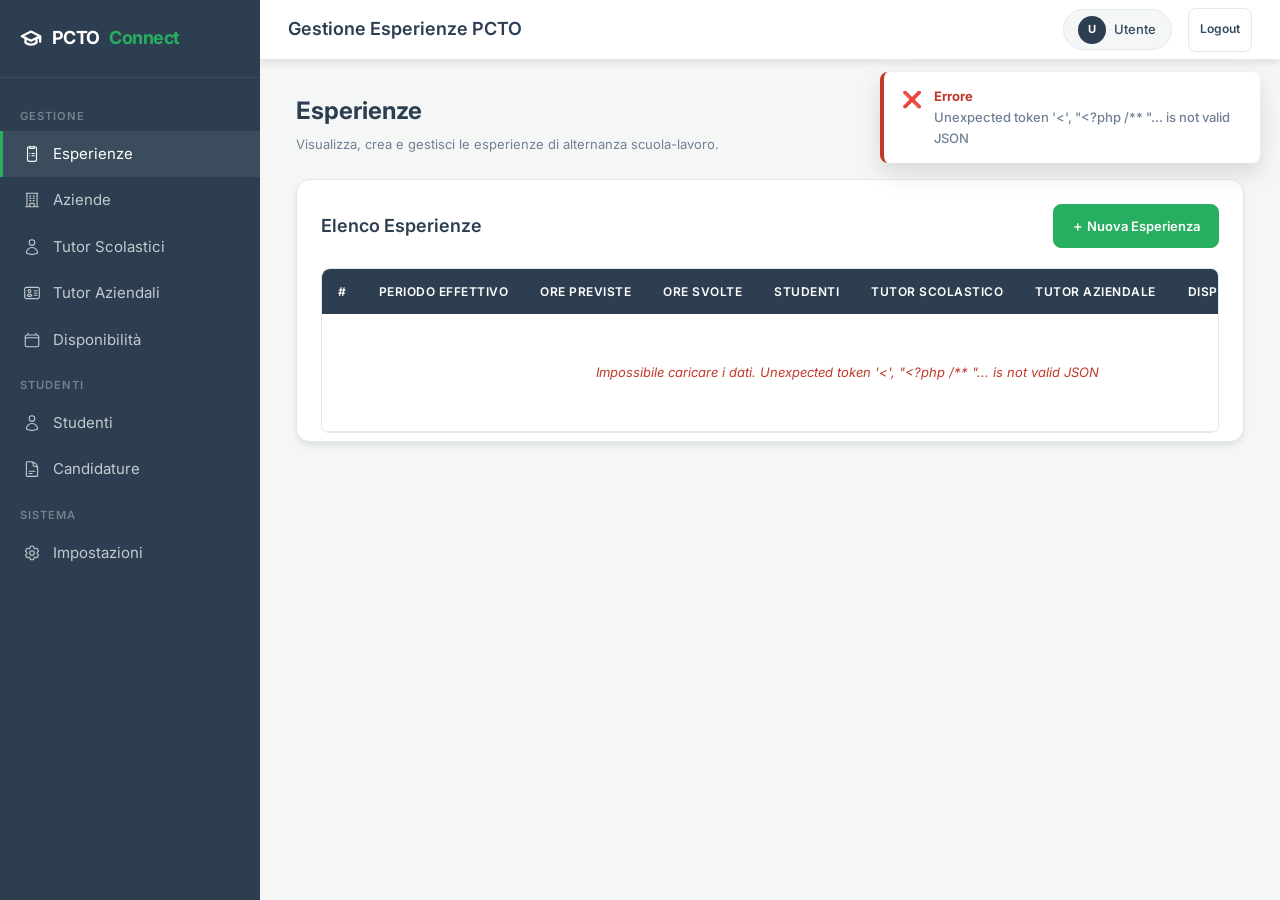
<file: esperienze.html>
<!DOCTYPE html>
<html lang="it">
<head>
  <meta charset="UTF-8" />
  <meta name="viewport" content="width=device-width, initial-scale=1.0" />
  <title>Esperienze PCTO — 4AIQ_FSL</title>

  <!-- Google Fonts: Inter -->
  <link rel="preconnect" href="https://fonts.googleapis.com" />
  <link rel="preconnect" href="https://fonts.gstatic.com" crossorigin />
  <link href="https://fonts.googleapis.com/css2?family=Inter:wght@400;500;600;700;800&display=swap" rel="stylesheet" />

  <!-- Global CSS -->
  <link rel="stylesheet" href="global.css" />
</head>
<body>

<!-- ╔══════════════════════════════════════════════════════╗ -->
<!-- ║  APP SHELL                                           ║ -->
<!-- ╚══════════════════════════════════════════════════════╝ -->
<div class="app-shell">

  <!-- ── SIDEBAR ─────────────────────────────────────────── -->
  <aside class="sidebar" id="sidebar">
    <div class="sidebar-logo">
      <svg width="22" height="22" viewBox="0 0 24 24" fill="none" stroke="currentColor"
           stroke-width="2.5" stroke-linecap="round" stroke-linejoin="round">
        <path d="M22 10v6M2 10l10-5 10 5-10 5z"/>
        <path d="M6 12v5c3 3 9 3 12 0v-5"/>
      </svg>
      PCTO<span class="logo-accent">Connect</span>
    </div>

    <nav class="sidebar-nav">
      <div class="sidebar-section-label">Gestione</div>
      <a href="#" class="active">
        <span class="nav-icon">
          <svg xmlns="http://www.w3.org/2000/svg" fill="none" viewBox="0 0 24 24" stroke-width="1.5" stroke="currentColor" width="20" height="20">
            <path stroke-linecap="round" stroke-linejoin="round" d="M15.75 2.25H8.25A2.25 2.25 0 006 4.5v15A2.25 2.25 0 008.25 21.75h7.5a2.25 2.25 0 002.25-2.25V4.5a2.25 2.25 0 00-2.25-2.25z" />
            <path stroke-linecap="round" stroke-linejoin="round" d="M15 2.25V4.5H9V2.25m3 9h3m-3 3h3m-6-3h.008v.008H9v-.008zm0 3h.008v.008H9v-.008z" />
          </svg>
        </span>Esperienze
      </a>
      <a href="#">
        <span class="nav-icon">
          <svg xmlns="http://www.w3.org/2000/svg" fill="none" viewBox="0 0 24 24" stroke-width="1.5" stroke="currentColor" width="20" height="20">
            <path stroke-linecap="round" stroke-linejoin="round" d="M3.75 21h16.5M4.5 3h15M5.25 3v18m13.5-18v18M9 6.75h1.5m-1.5 3h1.5m-1.5 3h1.5m3-6H15m-1.5 3H15m-1.5 3H15M9 21v-3.375c0-.621.504-1.125 1.125-1.125h3.75c.621 0 1.125.504 1.125 1.125V21" />
          </svg>
        </span>Aziende
      </a>
      <a href="#">
        <span class="nav-icon">
          <svg xmlns="http://www.w3.org/2000/svg" fill="none" viewBox="0 0 24 24" stroke-width="1.5" stroke="currentColor" width="20" height="20">
            <path stroke-linecap="round" stroke-linejoin="round" d="M15.75 6a3.75 3.75 0 11-7.5 0 3.75 3.75 0 017.5 0zM4.501 20.118a7.5 7.5 0 0114.998 0A17.933 17.933 0 0112 21.75c-2.676 0-5.216-.584-7.499-1.632z" />
          </svg>
        </span>Tutor Scolastici
      </a>
      <a href="#">
        <span class="nav-icon">
          <svg xmlns="http://www.w3.org/2000/svg" fill="none" viewBox="0 0 24 24" stroke-width="1.5" stroke="currentColor" width="20" height="20">
            <path stroke-linecap="round" stroke-linejoin="round" d="M15 9h3.75M15 12h3.75M15 15h3.75M4.5 19.5h15a2.25 2.25 0 002.25-2.25V6.75A2.25 2.25 0 0019.5 4.5h-15a2.25 2.25 0 00-2.25 2.25v10.5A2.25 2.25 0 004.5 19.5zm6-10.125a1.875 1.875 0 11-3.75 0 1.875 1.875 0 013.75 0zm1.294 6.336a6.721 6.721 0 01-3.17.789 6.721 6.721 0 01-3.168-.789 3.376 3.376 0 016.338 0z" />
          </svg>
        </span>Tutor Aziendali
      </a>
      <a href="#">
        <span class="nav-icon">
          <svg xmlns="http://www.w3.org/2000/svg" fill="none" viewBox="0 0 24 24" stroke-width="1.5" stroke="currentColor" width="20" height="20">
            <path stroke-linecap="round" stroke-linejoin="round" d="M6.75 3v2.25M17.25 3v2.25M3 18.75V7.5a2.25 2.25 0 0 1 2.25-2.25h13.5A2.25 2.25 0 0 1 21 7.5v11.25m-18 0A2.25 2.25 0 0 0 5.25 21h13.5A2.25 2.25 0 0 0 21 18.75m-18 0v-7.5A2.25 2.25 0 0 1 5.25 9h13.5A2.25 2.25 0 0 1 21 11.25v7.5" />
          </svg>
        </span>Disponibilità
      </a>

      <div class="sidebar-section-label">Studenti</div>
      <a href="#">
        <span class="nav-icon">
          <svg xmlns="http://www.w3.org/2000/svg" fill="none" viewBox="0 0 24 24" stroke-width="1.5" stroke="currentColor" width="20" height="20">
            <path stroke-linecap="round" stroke-linejoin="round" d="M15.75 6a3.75 3.75 0 1 1-7.5 0 3.75 3.75 0 0 1 7.5 0ZM4.501 20.118a7.5 7.5 0 0 1 14.998 0A17.933 17.933 0 0 1 12 21.75c-2.676 0-5.216-.584-7.499-1.632Z" />
          </svg>
        </span>Studenti
      </a>
      <a href="#">
        <span class="nav-icon">
          <svg xmlns="http://www.w3.org/2000/svg" fill="none" viewBox="0 0 24 24" stroke-width="1.5" stroke="currentColor" width="20" height="20">
            <path stroke-linecap="round" stroke-linejoin="round" d="M19.5 14.25v-2.625a3.375 3.375 0 0 0-3.375-3.375h-1.5A1.125 1.125 0 0 1 13.5 7.125v-1.5a3.375 3.375 0 0 0-3.375-3.375H8.25m0 12.75h7.5m-7.5 3H12M10.5 2.25H5.625c-.621 0-1.125.504-1.125 1.125v17.25c0 .621.504 1.125 1.125 1.125h12.75c.621 0 1.125-.504 1.125-1.125V11.25a9 9 0 0 0-9-9Z" />
          </svg>
        </span>Candidature
      </a>

      <div class="sidebar-section-label">Sistema</div>
      <a href="#">
        <span class="nav-icon">
          <svg xmlns="http://www.w3.org/2000/svg" fill="none" viewBox="0 0 24 24" stroke-width="1.5" stroke="currentColor" width="20" height="20">
            <path stroke-linecap="round" stroke-linejoin="round" d="M9.594 3.94c.09-.542.56-.94 1.11-.94h2.592c.55 0 1.02.398 1.11.94l.213 1.281c.063.374.313.686.645.87.074.04.147.083.22.127.324.196.72.257 1.075.124l1.217-.456a1.125 1.125 0 0 1 1.37.49l1.296 2.247a1.125 1.125 0 0 1-.26 1.431l-1.003.827c-.293.24-.438.613-.431.992a6.759 6.759 0 0 1 0 .255c-.007.378.138.75.43.99l1.005.828c.424.35.534.954.26 1.43l-1.298 2.247a1.125 1.125 0 0 1-1.369.491l-1.217-.456c-.355-.133-.75-.072-1.076.124a6.57 6.57 0 0 1-.22.127c-.332.183-.582.495-.644.869l-.213 1.28c-.09.543-.56.941-1.11.941h-2.594c-.55 0-1.02-.398-1.11-.94l-.213-1.281c-.062-.374-.312-.686-.644-.87a6.52 6.52 0 0 1-.22-.127c-.325-.196-.72-.257-1.076-.124l-1.217.456a1.125 1.125 0 0 1-1.369-.49l-1.297-2.247a1.125 1.125 0 0 1 .26-1.431l1.004-.827c.292-.24.437-.613.43-.992a6.932 6.932 0 0 1 0-.255c.007-.378-.138-.75-.43-.99l-1.004-.828a1.125 1.125 0 0 1-.26-1.43l1.297-2.247a1.125 1.125 0 0 1 1.37-.491l1.216.456c.356.133.751.072 1.076-.124.072-.044.146-.087.22-.128.332-.183.582-.495.644-.869l.214-1.281Z" />
            <path stroke-linecap="round" stroke-linejoin="round" d="M15 12a3 3 0 1 1-6 0 3 3 0 0 1 6 0Z" />
          </svg>
        </span>Impostazioni
      </a>
    </nav>
  </aside>
  <!-- /SIDEBAR -->

  <!-- ── TOPBAR ───────────────────────────────────────────── -->
  <header class="topbar">
    <!-- Toggle mobile -->
    <button class="btn btn-secondary btn-icon" id="btn-toggle-sidebar"
            title="Apri/chiudi menu" style="display:none">☰</button>

    <span class="topbar-title">Gestione Esperienze PCTO</span>

    <div class="topbar-right">
      <!-- Badge sessione: username popolato via PHP o JS -->
      <div class="user-badge">
        <div class="avatar" id="user-avatar">U</div>
        <span id="user-name">Utente</span>
      </div>
      <a href="logout.php" class="btn btn-secondary btn-sm">Logout</a>
    </div>
  </header>
  <!-- /TOPBAR -->

  <!-- ── MAIN CONTENT ─────────────────────────────────────── -->
  <main class="main-content">

    <!-- Page header -->
    <div class="page-header">
      <h1>Esperienze</h1>
      <p>Visualizza, crea e gestisci le esperienze di alternanza scuola-lavoro.</p>
    </div>

    <!-- Stats veloci (opzionali, valorizzate lato JS se necessario) -->
    <div class="stats-grid" id="stats-grid" style="display:none">
      <div class="stat-card">
        <div class="stat-value" id="stat-total">—</div>
        <div class="stat-label">Totale esperienze</div>
      </div>
      <div class="stat-card">
        <div class="stat-value" id="stat-studenti">—</div>
        <div class="stat-label">Studenti coinvolti</div>
      </div>
      <div class="stat-card">
        <div class="stat-value" id="stat-ore">—</div>
        <div class="stat-label">Ore totali svolte</div>
      </div>
    </div>

    <!-- Card principale -->
    <div class="card">
      <div class="card-header">
        <h2 class="card-title">Elenco Esperienze</h2>
        <button class="btn btn-primary" id="btn-nuova">
          ＋ Nuova Esperienza
        </button>
      </div>

      <!-- Spinner di caricamento -->
      <div id="table-spinner" class="flex-center mt-2 mb-2" style="display:none">
        <div class="spinner"></div>
        <span class="text-muted mt-1" style="margin-left:.75rem">Caricamento…</span>
      </div>

      <!-- Tabella responsive -->
      <div class="table-wrapper">
        <table id="tabella-esperienze">
          <thead>
            <tr>
              <th>#</th>
              <th>Periodo Effettivo</th>
              <th>Ore Previste</th>
              <th>Ore Svolte</th>
              <th>Studenti</th>
              <th>Tutor Scolastico</th>
              <th>Tutor Aziendale</th>
              <th>Disponibilità</th>
              <th>Azioni</th>
            </tr>
          </thead>
          <tbody id="esperienze-tbody">
            <tr>
              <td colspan="9" class="table-empty">Caricamento in corso…</td>
            </tr>
          </tbody>
        </table>
      </div>
      <!-- /table-wrapper -->
    </div>
    <!-- /card -->

  </main>
  <!-- /MAIN CONTENT -->

</div>
<!-- /APP SHELL -->


<!-- ╔══════════════════════════════════════════════════════╗ -->
<!-- ║  MODAL — Crea / Modifica Esperienza                  ║ -->
<!-- ╚══════════════════════════════════════════════════════╝ -->
<div class="modal-overlay" id="modal-overlay" role="dialog"
     aria-modal="true" aria-labelledby="modal-title">
  <div class="modal">
    <div class="modal-header">
      <h3 class="modal-title" id="modal-title">Nuova Esperienza</h3>
      <button class="modal-close" id="btn-chiudi-modal"
              aria-label="Chiudi modal">&times;</button>
    </div>

    <div class="modal-body">
      <form id="form-esperienza" novalidate>

        <!-- Periodo effettivo -->
        <div class="form-group">
          <label class="form-label" for="inp-periodo">
            Periodo effettivo <span class="required">*</span>
          </label>
          <input
            type="text"
            id="inp-periodo"
            name="periodo_effettivo"
            class="form-control"
            placeholder="es. Gennaio 2025 – Marzo 2025"
            required
          />
          <div class="form-error" id="err-periodo"></div>
        </div>

        <!-- Ore previste / svolte -->
        <div class="form-row">
          <div class="form-group">
            <label class="form-label" for="inp-ore-previste">
              Ore previste <span class="required">*</span>
            </label>
            <input
              type="number"
              id="inp-ore-previste"
              name="numero_ore_previste"
              class="form-control"
              min="0"
              placeholder="120"
              required
            />
            <div class="form-error" id="err-ore-previste"></div>
          </div>

          <div class="form-group">
            <label class="form-label" for="inp-ore-svolte">
              Ore svolte <span class="required">*</span>
            </label>
            <input
              type="number"
              id="inp-ore-svolte"
              name="numero_ore_svolte"
              class="form-control"
              min="0"
              placeholder="115"
              required
            />
            <div class="form-error" id="err-ore-svolte"></div>
          </div>
        </div>

        <!-- Numero studenti -->
        <div class="form-group">
          <label class="form-label" for="inp-studenti">
            Numero studenti <span class="required">*</span>
          </label>
          <input
            type="number"
            id="inp-studenti"
            name="numero_studenti"
            class="form-control"
            min="1"
            placeholder="5"
            required
          />
          <div class="form-error" id="err-studenti"></div>
        </div>

        <!-- Tutor Scolastico -->
        <div class="form-group">
          <label class="form-label" for="sel-docente">
            Tutor Scolastico <span class="required">*</span>
          </label>
          <select id="sel-docente" name="codice_docente"
                  class="form-control" required>
            <option value="">— Seleziona —</option>
          </select>
          <div class="form-error" id="err-docente"></div>
        </div>

        <!-- Tutor Aziendale -->
        <div class="form-group">
          <label class="form-label" for="sel-tutor">
            Tutor Aziendale <span class="required">*</span>
          </label>
          <select id="sel-tutor" name="codice_tutor"
                  class="form-control" required>
            <option value="">— Seleziona —</option>
          </select>
          <div class="form-error" id="err-tutor"></div>
        </div>

        <!-- Disponibilità -->
        <div class="form-group">
          <label class="form-label" for="sel-disponibilita">
            Disponibilità <span class="required">*</span>
          </label>
          <select id="sel-disponibilita" name="codice_disponibilita"
                  class="form-control" required>
            <option value="">— Seleziona —</option>
          </select>
          <div class="form-error" id="err-disponibilita"></div>
        </div>

      </form>
    </div>
    <!-- /modal-body -->

    <div class="modal-footer">
      <button type="button" class="btn btn-secondary" id="btn-annulla">
        Annulla
      </button>
      <button type="submit" form="form-esperienza" class="btn btn-primary">
        Crea esperienza
      </button>
    </div>
  </div>
  <!-- /modal -->
</div>
<!-- /MODAL OVERLAY -->


<!-- ╔══════════════════════════════════════════════════════╗ -->
<!-- ║  TOAST CONTAINER                                     ║ -->
<!-- ╚══════════════════════════════════════════════════════╝ -->
<div id="toast-container" aria-live="polite" aria-atomic="true"></div>


<!-- ── Script ─────────────────────────────────────────────── -->
<script src="esperienze.js"></script>

<script>
  /* ── Piccoli adattamenti run-time ───────────────────────── */

  // 1. Mostra toggle sidebar su schermi piccoli
  const btnToggle = document.getElementById('btn-toggle-sidebar');
  const sidebar   = document.getElementById('sidebar');

  function checkMobile() {
    if (window.innerWidth <= 900) {
      btnToggle.style.display = 'inline-flex';
    } else {
      btnToggle.style.display = 'none';
      sidebar.classList.remove('is-open');
    }
  }

  btnToggle.addEventListener('click', () => sidebar.classList.toggle('is-open'));
  window.addEventListener('resize', checkMobile);
  checkMobile();

  // 2. Aggiorna il tasto submit del modal in base alla modalità
  //    (viene rieseguito ogni volta che si apre il modal)
  const modalOverlayEl = document.getElementById('modal-overlay');
  const btnSubmit      = document.querySelector('[type="submit"][form="form-esperienza"]');
  const modalTitleEl   = document.getElementById('modal-title');

  const observer = new MutationObserver(() => {
    const isEdit = modalTitleEl.textContent.startsWith('Modifica');
    btnSubmit.textContent = isEdit ? 'Salva modifiche' : 'Crea esperienza';
  });
  observer.observe(modalTitleEl, { childList: true, characterData: true, subtree: true });

  // 3. (Facoltativo) Leggi l'username dalla sessione via PHP inline
  //    Se il server-side rendering è disponibile, decommentare:
  // document.getElementById('user-name').textContent  = '<?= htmlspecialchars($_SESSION["username"] ?? "Utente") ?>';
  // document.getElementById('user-avatar').textContent = '<?= strtoupper(substr($_SESSION["username"] ?? "U", 0, 1)) ?>';
</script>

</body>
</html>
</file>
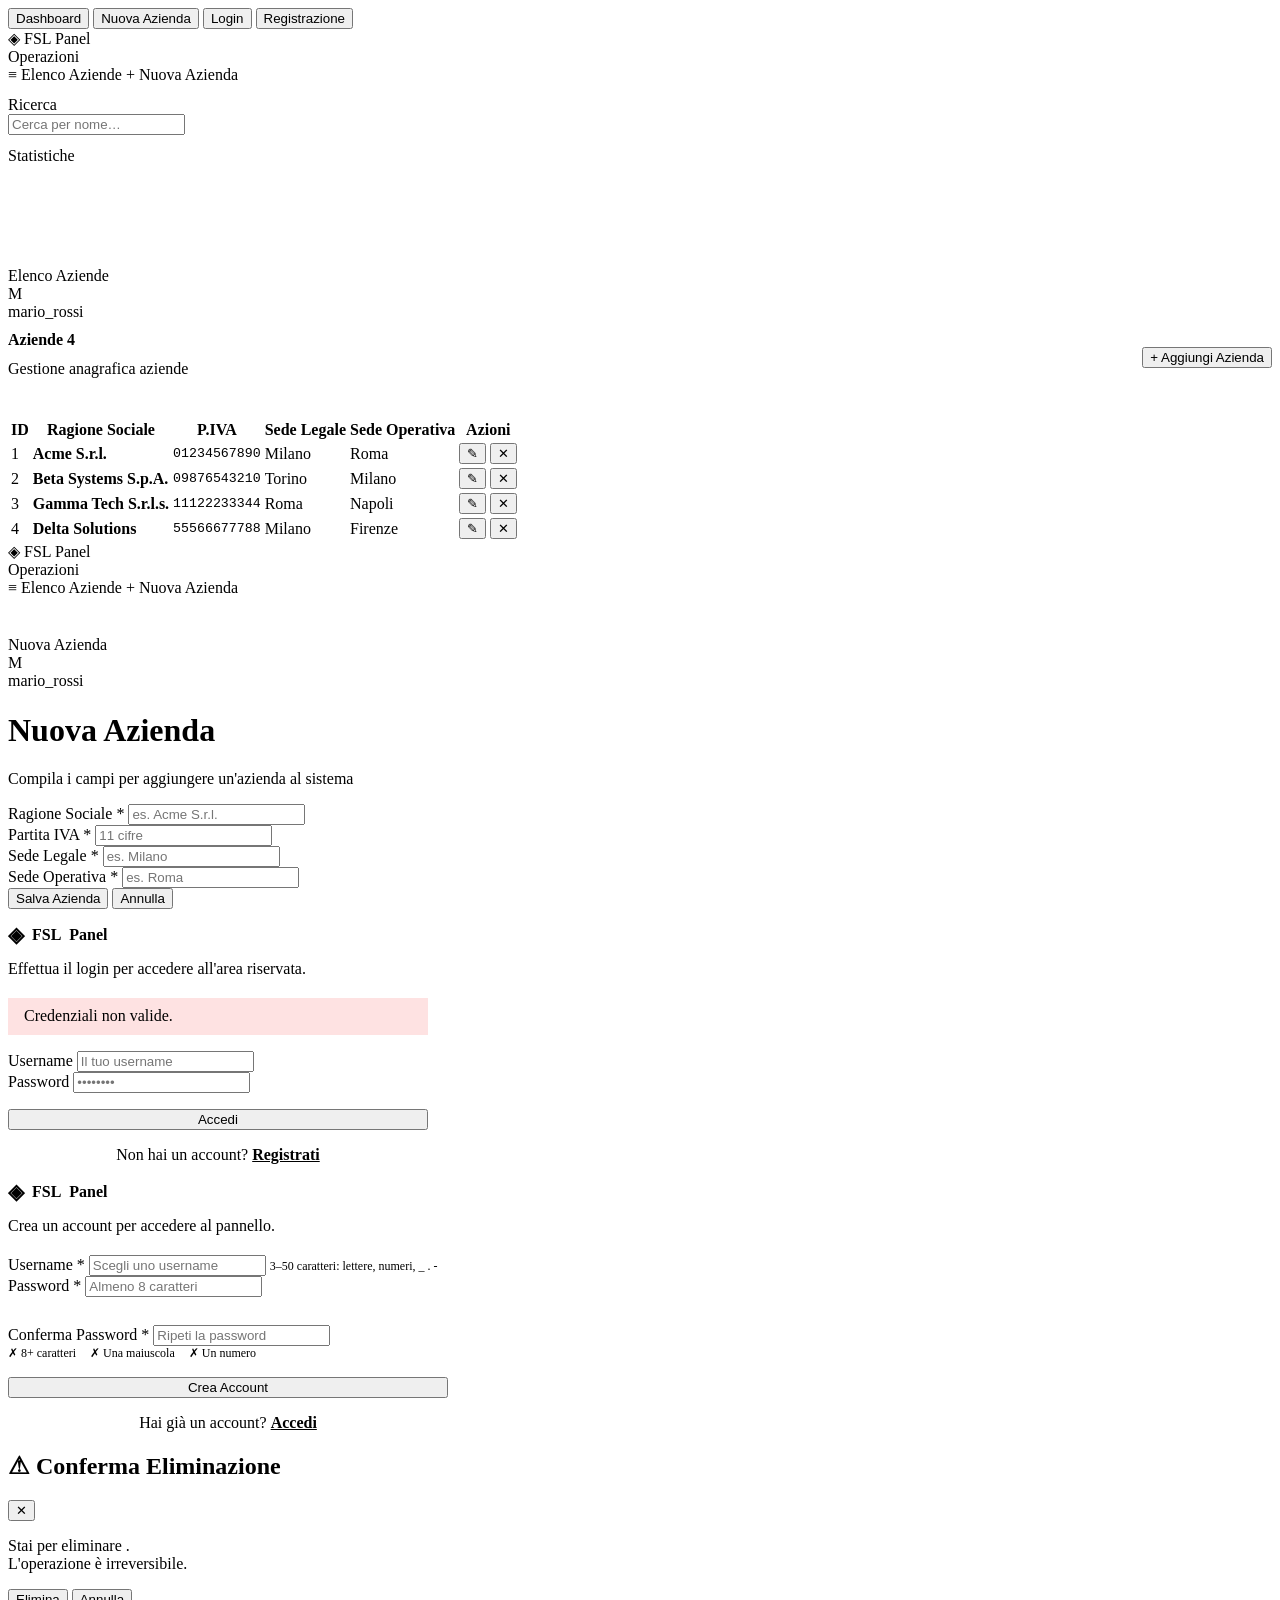
<file: Gruppo1/anteprima_FSL_Panel.html>
<!DOCTYPE html>
<html lang="it">
<head>
<meta charset="UTF-8"/>
<meta name="viewport" content="width=device-width, initial-scale=1.0"/>
<title>FSL Panel — Anteprima</title>
<link href="https://fonts.googleapis.com/css2?family=Inter:wght@300;400;500;600;700;800&display=swap" rel="stylesheet"/>
<style src="../global.css"></style>
</head>
<body>

<!-- DEMO NAV -->
<div class="demo-nav">
  <button class="demo-tab active" onclick="showScreen('dashboard')">Dashboard</button>
  <button class="demo-tab" onclick="showScreen('create')">Nuova Azienda</button>
  <button class="demo-tab" onclick="showScreen('login')">Login</button>
  <button class="demo-tab" onclick="showScreen('register')">Registrazione</button>
</div>

<!-- ════════ SCREEN: DASHBOARD ════════ -->
<div id="screen-dashboard">
  <aside class="sidebar">
    <div class="sidebar-logo">
      <span style="color:var(--accent)">◈</span>
      FSL <span class="logo-accent">Panel</span>
    </div>
    <nav class="sidebar-nav">
      <div class="sidebar-section-label">Operazioni</div>
      <a class="active" onclick="return false">
        <span class="nav-icon">≡</span> Elenco Aziende
      </a>
      <a onclick="showScreen('create');return false">
        <span class="nav-icon">+</span> Nuova Azienda
      </a>
      <div class="sidebar-section-label" style="margin-top:.75rem">Ricerca</div>
      <input type="text" placeholder="Cerca per nome…" oninput="filterDemo(this.value)"/>
      <div class="sidebar-section-label" style="margin-top:.75rem">Statistiche</div>
      <div style="padding:0 1.25rem">
        <div style="display:flex;justify-content:space-between;font-size:var(--fs-sm);color:rgba(255,255,255,.6);padding:.4rem 0;border-bottom:1px solid rgba(255,255,255,.08)">
          <span>Totale</span><span style="color:var(--accent);font-weight:700">4</span>
        </div>
        <div style="display:flex;justify-content:space-between;font-size:var(--fs-sm);color:rgba(255,255,255,.6);padding:.4rem 0">
          <span>Sedi uniche</span><span style="color:var(--accent);font-weight:700">3</span>
        </div>
      </div>
    </nav>
    <div class="sidebar-bottom">
      <a href="#" onclick="showToast('Logout simulato','warn');return false"
         style="display:flex;align-items:center;gap:.5rem;padding:.6rem .9rem;border-radius:var(--radius);background:rgba(255,255,255,.06);border:1px solid rgba(255,255,255,.1);color:rgba(255,255,255,.7);font-size:var(--fs-sm);font-weight:600;transition:all .15s"
         onmouseover="this.style.background='rgba(255,255,255,.12)'" onmouseout="this.style.background='rgba(255,255,255,.06)'">
        ⏻ Esci
      </a>
    </div>
  </aside>

  <header class="topbar">
    <span class="topbar-title">Elenco Aziende</span>
    <div class="topbar-right">
      <div class="user-badge">
        <div class="avatar">M</div>
        <span>mario_rossi</span>
      </div>
    </div>
  </header>

  <main class="main-content">
    <div style="display:flex;align-items:center;justify-content:space-between;flex-wrap:wrap;gap:.75rem;margin-bottom:1.5rem">
      <div>
        <h1 style="font-size:var(--fs-xl);font-weight:700;color:var(--primary)">
          Aziende <span class="badge-count" id="demo-count">4</span>
        </h1>
        <p class="text-muted" style="font-size:var(--fs-sm);margin-top:.2rem">Gestione anagrafica aziende</p>
      </div>
      <button class="btn btn-primary" onclick="showScreen('create')">+ Aggiungi Azienda</button>
    </div>

    <div class="card" style="padding:0">
      <div class="table-wrapper" style="border:none;border-radius:var(--radius-lg)">
        <table id="demo-table">
          <thead>
            <tr>
              <th>ID</th>
              <th>Ragione Sociale</th>
              <th>P.IVA</th>
              <th>Sede Legale</th>
              <th>Sede Operativa</th>
              <th style="text-align:center">Azioni</th>
            </tr>
          </thead>
          <tbody id="demo-tbody"></tbody>
        </table>
      </div>
    </div>
  </main>
</div>

<!-- ════════ SCREEN: CREATE ════════ -->
<div id="screen-create" class="hidden">
  <aside class="sidebar">
    <div class="sidebar-logo">
      <span style="color:var(--accent)">◈</span>
      FSL <span class="logo-accent">Panel</span>
    </div>
    <nav class="sidebar-nav">
      <div class="sidebar-section-label">Operazioni</div>
      <a onclick="showScreen('dashboard');return false"><span class="nav-icon">≡</span> Elenco Aziende</a>
      <a class="active" onclick="return false"><span class="nav-icon">+</span> Nuova Azienda</a>
    </nav>
    <div class="sidebar-bottom">
      <a href="#" onclick="showToast('Logout simulato','warn');return false"
         style="display:flex;align-items:center;gap:.5rem;padding:.6rem .9rem;border-radius:var(--radius);background:rgba(255,255,255,.06);border:1px solid rgba(255,255,255,.1);color:rgba(255,255,255,.7);font-size:var(--fs-sm);font-weight:600"
         onmouseover="this.style.background='rgba(255,255,255,.12)'" onmouseout="this.style.background='rgba(255,255,255,.06)'">
        ⏻ Esci
      </a>
    </div>
  </aside>

  <header class="topbar">
    <span class="topbar-title">Nuova Azienda</span>
    <div class="topbar-right">
      <div class="user-badge"><div class="avatar">M</div><span>mario_rossi</span></div>
    </div>
  </header>

  <main class="main-content">
    <div class="page-header">
      <h1>Nuova Azienda</h1>
      <p>Compila i campi per aggiungere un'azienda al sistema</p>
    </div>
    <div class="card" style="max-width:720px">
      <div class="form-row">
        <div class="form-group" style="grid-column:1/-1">
          <label class="form-label">Ragione Sociale <span style="color:var(--danger)">*</span></label>
          <input class="form-control" type="text" id="c-ragione" placeholder="es. Acme S.r.l."/>
          <span class="form-error" id="err-c-ragione"></span>
        </div>
        <div class="form-group">
          <label class="form-label">Partita IVA <span style="color:var(--danger)">*</span></label>
          <input class="form-control" type="text" id="c-piva" placeholder="11 cifre" maxlength="11"/>
          <span class="form-error" id="err-c-piva"></span>
        </div>
        <div class="form-group">
          <label class="form-label">Sede Legale <span style="color:var(--danger)">*</span></label>
          <input class="form-control" type="text" id="c-sl" placeholder="es. Milano"/>
          <span class="form-error" id="err-c-sl"></span>
        </div>
        <div class="form-group">
          <label class="form-label">Sede Operativa <span style="color:var(--danger)">*</span></label>
          <input class="form-control" type="text" id="c-so" placeholder="es. Roma"/>
          <span class="form-error" id="err-c-so"></span>
        </div>
      </div>
      <div class="form-actions">
        <button class="btn btn-primary" onclick="simulateSave()">Salva Azienda</button>
        <button class="btn btn-secondary" onclick="showScreen('dashboard')">Annulla</button>
      </div>
    </div>
  </main>
</div>

<!-- ════════ SCREEN: LOGIN ════════ -->
<div id="screen-login" class="hidden">
  <div class="login-page">
    <section class="card" style="width:100%;max-width:420px">
      <div style="margin-bottom:1.25rem">
        <h1 style="font-size:var(--fs-xl);font-weight:700;color:var(--primary);display:flex;align-items:center;gap:.5rem">
          <span style="color:var(--accent);font-size:1.3rem">◈</span>
          FSL <span style="color:var(--accent)">Panel</span>
        </h1>
        <p class="text-muted" style="font-size:var(--fs-sm);margin-top:.25rem">Effettua il login per accedere all'area riservata.</p>
      </div>

      <div id="login-error" class="hidden" style="margin-bottom:1rem;background:#fee2e2;padding:.6rem 1rem;border-radius:var(--radius);border-left:4px solid var(--danger);color:var(--danger);font-size:var(--fs-sm)">
        Credenziali non valide.
      </div>

      <div class="form-group">
        <label class="form-label">Username</label>
        <input class="form-control" type="text" id="login-user" placeholder="Il tuo username"/>
      </div>
      <div class="form-group">
        <label class="form-label">Password</label>
        <input class="form-control" type="password" id="login-pass" placeholder="••••••••"/>
      </div>
      <div style="margin-top:1rem">
        <button class="btn btn-primary btn-lg" style="width:100%;justify-content:center" onclick="simulateLogin()">
          Accedi
        </button>
      </div>
      <p class="text-muted mt-2" style="text-align:center;font-size:var(--fs-sm)">
        Non hai un account?
        <a href="#" onclick="showScreen('register');return false" style="color:var(--accent);font-weight:600">Registrati</a>
      </p>
    </section>
  </div>
</div>

<!-- ════════ SCREEN: REGISTER ════════ -->
<div id="screen-register" class="hidden">
  <div class="login-page">
    <section class="card" style="width:100%;max-width:440px">
      <div style="margin-bottom:1.25rem">
        <h1 style="font-size:var(--fs-xl);font-weight:700;color:var(--primary);display:flex;align-items:center;gap:.5rem">
          <span style="color:var(--accent);font-size:1.3rem">◈</span>
          FSL <span style="color:var(--accent)">Panel</span>
        </h1>
        <p class="text-muted" style="font-size:var(--fs-sm);margin-top:.25rem">Crea un account per accedere al pannello.</p>
      </div>

      <div class="form-group">
        <label class="form-label">Username <span style="color:var(--danger)">*</span></label>
        <input class="form-control" type="text" placeholder="Scegli uno username"/>
        <span class="text-muted" style="font-size:.75rem">3–50 caratteri: lettere, numeri, _ . -</span>
      </div>
      <div class="form-group">
        <label class="form-label">Password <span style="color:var(--danger)">*</span></label>
        <input class="form-control" type="password" id="reg-pw" placeholder="Almeno 8 caratteri" oninput="updateStrength(this.value)"/>
        <div style="height:4px;background:var(--border);border-radius:2px;margin-top:6px;overflow:hidden">
          <div id="str-fill" style="height:100%;width:0;border-radius:2px;transition:width .3s,background .3s"></div>
        </div>
        <span id="str-label" style="font-size:.72rem;color:var(--text-muted);display:block;margin-top:2px;min-height:16px"></span>
      </div>
      <div class="form-group">
        <label class="form-label">Conferma Password <span style="color:var(--danger)">*</span></label>
        <input class="form-control" type="password" placeholder="Ripeti la password"/>
        <span class="form-error" id="reg-err"></span>
      </div>
      <div style="display:flex;flex-wrap:wrap;gap:6px 14px;margin-bottom:1rem">
        <span class="text-muted" style="font-size:.75rem" id="r-len">✗ 8+ caratteri</span>
        <span class="text-muted" style="font-size:.75rem" id="r-up">✗ Una maiuscola</span>
        <span class="text-muted" style="font-size:.75rem" id="r-num">✗ Un numero</span>
      </div>
      <button class="btn btn-primary btn-lg" style="width:100%;justify-content:center" onclick="showToast('Registrazione simulata ✓')">
        Crea Account
      </button>
      <p class="text-muted mt-2" style="text-align:center;font-size:var(--fs-sm)">
        Hai già un account?
        <a href="#" onclick="showScreen('login');return false" style="color:var(--accent);font-weight:600">Accedi</a>
      </p>
    </section>
  </div>
</div>

<!-- MODAL eliminazione -->
<div class="modal-overlay" id="del-modal">
  <div class="modal">
    <div class="modal-header">
      <h2 class="modal-title">⚠ Conferma Eliminazione</h2>
      <button class="modal-close" onclick="closeModal()">✕</button>
    </div>
    <div class="modal-body">
      <p>Stai per eliminare <strong id="modal-name"></strong>.<br/>L'operazione è irreversibile.</p>
    </div>
    <div class="modal-footer">
      <button class="btn btn-danger" onclick="simulateDelete()">Elimina</button>
      <button class="btn btn-secondary" onclick="closeModal()">Annulla</button>
    </div>
  </div>
</div>

<div id="toast-container"></div>

<script>
const AZIENDE = [
  {id:1, rs:'Acme S.r.l.', piva:'01234567890', sl:'Milano', so:'Roma'},
  {id:2, rs:'Beta Systems S.p.A.', piva:'09876543210', sl:'Torino', so:'Milano'},
  {id:3, rs:'Gamma Tech S.r.l.s.', piva:'11122233344', sl:'Roma', so:'Napoli'},
  {id:4, rs:'Delta Solutions', piva:'55566677788', sl:'Milano', so:'Firenze'},
];
let displayAziende = [...AZIENDE];
let pendingId = null;

function renderTable(list) {
  const tbody = document.getElementById('demo-tbody');
  const count = document.getElementById('demo-count');
  if(count) count.textContent = list.length;
  if(!list.length){
    tbody.innerHTML='<tr><td colspan="6" class="table-empty">Nessuna azienda trovata</td></tr>';
    return;
  }
  tbody.innerHTML = list.map(a=>`
    <tr onclick="showDetail(${a.id})">
      <td>${a.id}</td>
      <td><strong>${a.rs}</strong></td>
      <td style="font-family:monospace;font-size:.83rem">${a.piva}</td>
      <td>${a.sl}</td>
      <td>${a.so}</td>
      <td onclick="event.stopPropagation()">
        <div class="td-actions">
          <button class="btn btn-info btn-sm" title="Modifica" onclick="showToast('Modifica: '+${a.id})">✎</button>
          <button class="btn btn-danger btn-sm" title="Elimina" onclick="openDeleteModal(${a.id},'${a.rs}')">✕</button>
        </div>
      </td>
    </tr>`).join('');
}

function filterDemo(q){
  q=q.toLowerCase().trim();
  displayAziende = q ? AZIENDE.filter(a=>
    a.rs.toLowerCase().includes(q)||a.piva.includes(q)||
    a.sl.toLowerCase().includes(q)||a.so.toLowerCase().includes(q)) : [...AZIENDE];
  renderTable(displayAziende);
}

function showDetail(id){
  const a = AZIENDE.find(x=>x.id===id);
  if(!a) return;
  showToast(`Dettaglio: ${a.rs}`,'info');
}

function openDeleteModal(id, name){
  pendingId=id;
  document.getElementById('modal-name').textContent=name;
  document.getElementById('del-modal').classList.add('is-open');
}
function closeModal(){
  document.getElementById('del-modal').classList.remove('is-open');
  pendingId=null;
}
function simulateDelete(){
  showToast('Azienda eliminata','warn');
  closeModal();
}
document.getElementById('del-modal').addEventListener('click',e=>{if(e.target===e.currentTarget)closeModal();});
document.addEventListener('keydown',e=>{if(e.key==='Escape')closeModal();});

function simulateSave(){
  const r=document.getElementById('c-ragione');
  const p=document.getElementById('c-piva');
  const sl=document.getElementById('c-sl');
  const so=document.getElementById('c-so');
  let ok=true;
  [['c-ragione','err-c-ragione',2],['c-piva','err-c-piva',11],
   ['c-sl','err-c-sl',2],['c-so','err-c-so',2]].forEach(([id,eid,min])=>{
    const el=document.getElementById(id);
    const err=document.getElementById(eid);
    if(!el.value.trim()||el.value.trim().length<min){
      el.classList.add('is-invalid');err.textContent='Campo obbligatorio';ok=false;
    } else {el.classList.remove('is-invalid');err.textContent='';}
  });
  if(ok){showToast('Azienda creata ✓');showScreen('dashboard');}
}

function simulateLogin(){
  const u=document.getElementById('login-user').value.trim();
  const p=document.getElementById('login-pass').value;
  const err=document.getElementById('login-error');
  if(u==='admin'&&p==='admin'){
    err.classList.add('hidden');
    showToast('Login effettuato ✓');
    setTimeout(()=>showScreen('dashboard'),600);
  } else {err.classList.remove('hidden');}
}

function updateStrength(pw){
  let score=0;
  const rLen=document.getElementById('r-len');
  const rUp=document.getElementById('r-up');
  const rNum=document.getElementById('r-num');
  const fill=document.getElementById('str-fill');
  const label=document.getElementById('str-label');
  const ok='color:var(--accent)'; const no='color:var(--text-muted)';
  if(pw.length>=8){score++;rLen.style=ok;rLen.textContent='✓ 8+ caratteri';}
  else{rLen.style=no;rLen.textContent='✗ 8+ caratteri';}
  if(/[A-Z]/.test(pw)){score++;rUp.style=ok;rUp.textContent='✓ Una maiuscola';}
  else{rUp.style=no;rUp.textContent='✗ Una maiuscola';}
  if(/[0-9]/.test(pw)){score++;rNum.style=ok;rNum.textContent='✓ Un numero';}
  else{rNum.style=no;rNum.textContent='✗ Un numero';}
  if(/[^a-zA-Z0-9]/.test(pw))score++;
  const pct=Math.min((score/4)*100,100);
  const colors=['#c0392b','#f39c12','#f39c12','#27ae60','#27ae60'];
  const labels=['','Debole','Discreta','Buona','Ottima'];
  fill.style.cssText=`width:${pct}%;background:${colors[score]||colors[0]}`;
  label.textContent=labels[score]||'';
}

function showScreen(name){
  ['dashboard','create','login','register'].forEach(s=>{
    document.getElementById('screen-'+s).classList.add('hidden');
  });
  document.getElementById('screen-'+name).classList.remove('hidden');
  document.querySelectorAll('.demo-tab').forEach((t,i)=>{
    const map=['dashboard','create','login','register'];
    t.classList.toggle('active', map[i]===name);
  });
}

function showToast(msg, type='success'){
  const c=document.getElementById('toast-container');
  const el=document.createElement('div');
  const map={success:'toast-success',error:'toast-danger',warn:'toast-warning',info:'toast-info'};
  el.className='toast '+(map[type]||'toast-success');
  const icons={success:'✓',error:'✕',warn:'⚠',info:'ℹ'};
  el.innerHTML=`<span class="toast-icon">${icons[type]||'✓'}</span><div class="toast-body"><p class="toast-msg">${msg}</p></div>`;
  c.appendChild(el);
  setTimeout(()=>{el.classList.add('toast-hide');setTimeout(()=>el.remove(),400);},3000);
}

// Init
renderTable(AZIENDE);
</script>
</body>
</html>
</file>
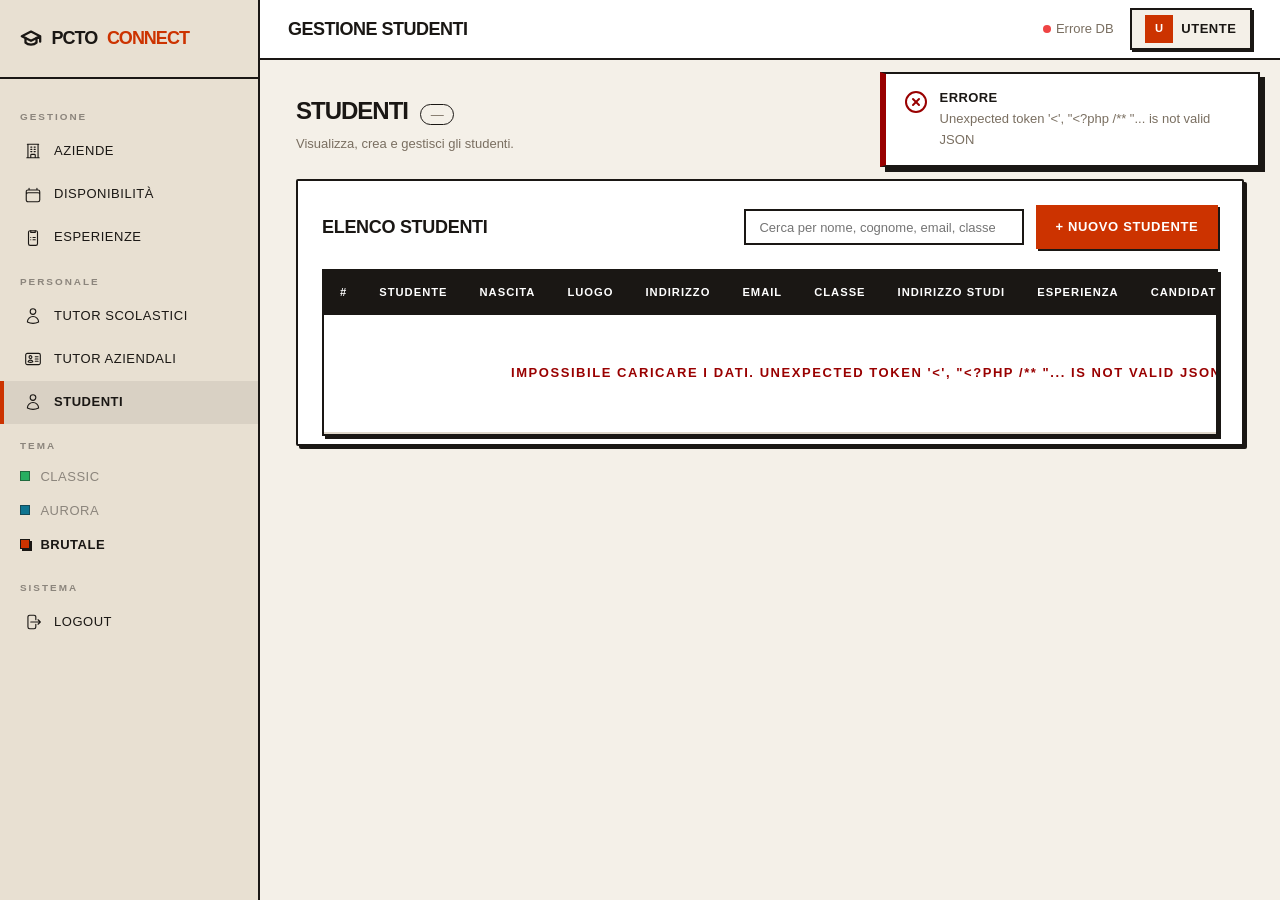
<file: Gruppo4/studenti.html>
<!DOCTYPE html>
<html lang="it">

<head>
    <meta charset="UTF-8" />
    <meta name="viewport" content="width=device-width, initial-scale=1.0" />
    <title>Studenti PCTO - 4AIQ_FSL</title>
    <link rel="icon" type="image/svg+xml" href="favicon.svg" />
    <link rel="preconnect" href="https://fonts.googleapis.com" />
    <link rel="preconnect" href="https://fonts.gstatic.com" crossorigin />
    <link href="https://fonts.googleapis.com/css2?family=Inter:wght@400;500;600;700;800&display=swap"
        rel="stylesheet" />
    <link id="theme-link" rel="stylesheet" href="../global2.css" />
    <script src="../theme.js"></script>
</head>

<body>
    <div class="app-shell">
        <!-- ── SIDEBAR ─────────────────────────────────────────── -->
        <aside class="sidebar" id="sidebar">
            <a href="../index.php" class="sidebar-logo" style="text-decoration:none;color:inherit;">
                <svg width="22" height="22" viewBox="0 0 24 24" fill="none" stroke="currentColor" stroke-width="2.5"
                    stroke-linecap="round" stroke-linejoin="round">
                    <path d="M22 10v6M2 10l10-5 10 5-10 5z" />
                    <path d="M6 12v5c3 3 9 3 12 0v-5" />
                </svg>
                PCTO<span class="logo-accent">Connect</span>
            </a>

            <nav class="sidebar-nav">
                <div class="sidebar-section-label">Gestione</div>
                <a href="../Gruppo1/index_aziende.php">
                    <span class="nav-icon">
                        <svg xmlns="http://www.w3.org/2000/svg" fill="none" viewBox="0 0 24 24" stroke-width="1.5" stroke="currentColor" width="20" height="20">
                            <path stroke-linecap="round" stroke-linejoin="round" d="M3.75 21h16.5M4.5 3h15M5.25 3v18m13.5-18v18M9 6.75h1.5m-1.5 3h1.5m-1.5 3h1.5m3-6H15m-1.5 3H15m-1.5 3H15M9 21v-3.375c0-.621.504-1.125 1.125-1.125h3.75c.621 0 1.125.504 1.125 1.125V21" />
                        </svg>
                    </span>Aziende
                </a>
                <a href="../Gruppo%202/disponibilit%C3%A0.php">
                    <span class="nav-icon">
                        <svg xmlns="http://www.w3.org/2000/svg" fill="none" viewBox="0 0 24 24" stroke-width="1.5" stroke="currentColor" width="20" height="20">
                            <path stroke-linecap="round" stroke-linejoin="round" d="M6.75 3v2.25M17.25 3v2.25M3 18.75V7.5a2.25 2.25 0 0 1 2.25-2.25h13.5A2.25 2.25 0 0 1 21 7.5v11.25m-18 0A2.25 2.25 0 0 0 5.25 21h13.5A2.25 2.25 0 0 0 21 18.75m-18 0v-7.5A2.25 2.25 0 0 1 5.25 9h13.5A2.25 2.25 0 0 1 21 11.25v7.5" />
                        </svg>
                    </span>Disponibilità
                </a>
                <a href="../Gruppo%203/esperienze.php">
                    <span class="nav-icon">
                        <svg xmlns="http://www.w3.org/2000/svg" fill="none" viewBox="0 0 24 24" stroke-width="1.5" stroke="currentColor" width="20" height="20">
                            <path stroke-linecap="round" stroke-linejoin="round" d="M15.75 2.25H8.25A2.25 2.25 0 006 4.5v15A2.25 2.25 0 008.25 21.75h7.5a2.25 2.25 0 002.25-2.25V4.5a2.25 2.25 0 00-2.25-2.25z" />
                            <path stroke-linecap="round" stroke-linejoin="round" d="M15 2.25V4.5H9V2.25m3 9h3m-3 3h3m-6-3h.008v.008H9v-.008zm0 3h.008v.008H9v-.008z" />
                        </svg>
                    </span>Esperienze
                </a>
                <div class="sidebar-section-label">Personale</div>
                <a href="tutor_scolastici.html">
                    <span class="nav-icon">
                        <svg xmlns="http://www.w3.org/2000/svg" fill="none" viewBox="0 0 24 24" stroke-width="1.5" stroke="currentColor" width="20" height="20">
                            <path stroke-linecap="round" stroke-linejoin="round" d="M15.75 6a3.75 3.75 0 11-7.5 0 3.75 3.75 0 017.5 0zM4.501 20.118a7.5 7.5 0 0114.998 0A17.933 17.933 0 0112 21.75c-2.676 0-5.216-.584-7.499-1.632z" />
                        </svg>
                    </span>Tutor Scolastici
                </a>
                <a href="tutor_aziendali.html">
                    <span class="nav-icon">
                        <svg xmlns="http://www.w3.org/2000/svg" fill="none" viewBox="0 0 24 24" stroke-width="1.5" stroke="currentColor" width="20" height="20">
                            <path stroke-linecap="round" stroke-linejoin="round" d="M15 9h3.75M15 12h3.75M15 15h3.75M4.5 19.5h15a2.25 2.25 0 002.25-2.25V6.75A2.25 2.25 0 0019.5 4.5h-15a2.25 2.25 0 00-2.25 2.25v10.5A2.25 2.25 0 004.5 19.5zm6-10.125a1.875 1.875 0 11-3.75 0 1.875 1.875 0 013.75 0zm1.294 6.336a6.721 6.721 0 01-3.17.789 6.721 6.721 0 01-3.168-.789 3.376 3.376 0 016.338 0z" />
                        </svg>
                    </span>Tutor Aziendali
                </a>
                <a href="studenti.html" class="active">
                    <span class="nav-icon">
                        <svg xmlns="http://www.w3.org/2000/svg" fill="none" viewBox="0 0 24 24" stroke-width="1.5" stroke="currentColor" width="20" height="20">
                            <path stroke-linecap="round" stroke-linejoin="round" d="M15.75 6a3.75 3.75 0 1 1-7.5 0 3.75 3.75 0 0 1 7.5 0ZM4.501 20.118a7.5 7.5 0 0 1 14.998 0A17.933 17.933 0 0 1 12 21.75c-2.676 0-5.216-.584-7.499-1.632Z" />
                        </svg>
                    </span>Studenti
                </a>
                <div class="sidebar-section-label">Tema</div>
                <div class="theme-switcher" id="theme-switcher" role="group" aria-label="Selezione tema">
                    <button class="theme-tab" data-theme="global.css"
                            aria-pressed="false" aria-label="Attiva tema Classic">
                        <span class="theme-tab-swatch theme-swatch-classic" aria-hidden="true"></span>
                        Classic
                    </button>
                    <button class="theme-tab" data-theme="global2.css"
                            aria-pressed="false" aria-label="Attiva tema Aurora">
                        <span class="theme-tab-swatch theme-swatch-aurora" aria-hidden="true"></span>
                        Aurora
                    </button>
                    <button class="theme-tab" data-theme="global3.css"
                            aria-pressed="false" aria-label="Attiva tema Brutale">
                        <span class="theme-tab-swatch theme-swatch-brutale" aria-hidden="true"></span>
                        Brutale
                    </button>
                </div>
                <div class="sidebar-section-label">Sistema</div>
                <a href="../logout.php">
                    <span class="nav-icon">
                        <svg xmlns="http://www.w3.org/2000/svg" fill="none" viewBox="0 0 24 24" stroke-width="1.5" stroke="currentColor" width="20" height="20">
                            <path stroke-linecap="round" stroke-linejoin="round" d="M15.75 9V5.25A2.25 2.25 0 0 0 13.5 3h-6a2.25 2.25 0 0 0-2.25 2.25v13.5A2.25 2.25 0 0 0 7.5 21h6a2.25 2.25 0 0 0 2.25-2.25V15m3 0 3-3m0 0-3-3m3 3H9" />
                        </svg>
                    </span>Logout
                </a>
            </nav>
        </aside>
        <!-- /SIDEBAR -->

        <header class="topbar">
            <button class="btn btn-secondary btn-icon" id="btn-toggle-sidebar" title="Apri/chiudi menu"
                style="display:none">☰</button>
            <span class="topbar-title">Gestione Studenti</span>
            <div class="topbar-right">
                <span id="db-status" style="font-size:var(--fs-sm);color:var(--text-muted);">Connessione…</span>
                <div class="user-badge">
                    <div class="avatar" id="user-avatar">U</div>
                    <span id="user-name">Utente</span>
                </div>
            </div>
        </header>

        <main class="main-content">
            <div class="page-header">
                <h1>Studenti <span id="view-count" style="font-size:var(--fs-sm);font-weight:400;color:var(--text-muted);background:var(--bg-light);border:1px solid var(--border);padding:2px 10px;border-radius:999px;margin-left:6px;">—</span></h1>
                <p>Visualizza, crea e gestisci gli studenti.</p>
            </div>

            <div class="card">
                <div class="card-header">
                    <h2 class="card-title">Elenco Studenti</h2>
                    <div style="display:flex;gap:.75rem;align-items:center;">
                        <input type="search" id="search-input" class="form-control"
                               style="width:280px;font-size:var(--fs-sm);"
                               placeholder="Cerca per nome, cognome, email, classe…" oninput="filterTable()" />
                        <button class="btn btn-primary" id="btn-nuova">+ Nuovo Studente</button>
                    </div>
                </div>

                <div id="table-spinner" class="flex-center mt-2 mb-2" style="display:none">
                    <div class="spinner"></div>
                    <span class="text-muted mt-1" style="margin-left:.75rem">Caricamento...</span>
                </div>

                <div class="table-wrapper">
                    <table class="table-nowrap">
                        <thead>
                            <tr>
                                <th>#</th>
                                <th>Studente</th>
                                <th>Nascita</th>
                                <th>Luogo</th>
                                <th>Indirizzo</th>
                                <th>Email</th>
                                <th>Classe</th>
                                <th>Indirizzo Studi</th>
                                <th>Esperienza</th>
                                <th>Candidatura</th>
                                <th>Stato</th>
                                <th>Azioni</th>
                            </tr>
                        </thead>
                        <tbody id="studenti-tbody">
                            <tr>
                                <td colspan="12" class="table-empty">Caricamento in corso...</td>
                            </tr>
                        </tbody>
                    </table>
                </div>
                <div id="pagination-bar" style="display:none;align-items:center;justify-content:flex-end;gap:.5rem;padding:.6rem 1rem;border-top:1px solid var(--border);">
                    <span id="pagination-info" style="font-size:var(--fs-sm);color:var(--text-muted);margin-right:.25rem;"></span>
                    <button class="btn btn-secondary btn-sm" id="btn-prev" onclick="goPage(-1)" title="Pagina precedente"></button>
                    <button class="btn btn-secondary btn-sm" id="btn-next" onclick="goPage(+1)" title="Pagina successiva"></button>
                </div>
            </div>
        </main>
    </div>

    <div class="modal-overlay" id="modal-overlay" role="dialog" aria-modal="true" aria-labelledby="modal-title">
        <div class="modal" style="max-width:760px;">
            <div class="modal-header">
                <h3 class="modal-title" id="modal-title">Nuovo Studente</h3>
                <button class="modal-close" id="btn-chiudi-modal" aria-label="Chiudi modal">&times;</button>
            </div>

            <div class="modal-body">
                <form id="form-studente" novalidate>
                    <div class="form-row">
                        <div class="form-group">
                            <label class="form-label" for="inp-nome">Nome <span class="required">*</span></label>
                            <input type="text" id="inp-nome" name="nome" class="form-control" required />
                        </div>
                        <div class="form-group">
                            <label class="form-label" for="inp-cognome">Cognome <span class="required">*</span></label>
                            <input type="text" id="inp-cognome" name="cognome" class="form-control" required />
                        </div>
                    </div>

                    <div class="form-row">
                        <div class="form-group">
                            <label class="form-label" for="inp-data">Data di nascita <span
                                    class="required">*</span></label>
                            <input type="date" id="inp-data" name="data_di_nascita" class="form-control" required />
                        </div>
                        <div class="form-group">
                            <label class="form-label" for="inp-luogo">Luogo di nascita <span
                                    class="required">*</span></label>
                            <input type="text" id="inp-luogo" name="luogo_di_nascita" class="form-control" required />
                        </div>
                    </div>

                    <div class="form-group">
                        <label class="form-label" for="inp-indirizzo">Indirizzo <span class="required">*</span></label>
                        <input type="text" id="inp-indirizzo" name="indirizzo" class="form-control" required />
                    </div>

                    <div class="form-row">
                        <div class="form-group">
                            <label class="form-label" for="inp-email">Email <span class="required">*</span></label>
                            <input type="email" id="inp-email" name="email" class="form-control" required />
                        </div>
                        <div class="form-group">
                            <label class="form-label" for="inp-classe">Classe <span class="required">*</span></label>
                            <input type="text" id="inp-classe" name="classe" class="form-control" required />
                        </div>
                    </div>

                    <div class="form-group">
                        <label class="form-label" for="inp-indirizzo-studi">Indirizzo di studi <span
                                class="required">*</span></label>
                        <input type="text" id="inp-indirizzo-studi" name="indirizzo_di_studi" class="form-control"
                            required />
                    </div>

                    <div class="form-row">
                        <div class="form-group">
                            <label class="form-label" for="sel-esperienza">Esperienza</label>
                            <select id="sel-esperienza" name="codice_esperienza" class="form-control">
                                <option value="">- Nessuno -</option>
                            </select>
                        </div>
                        <div class="form-group">
                            <label class="form-label" for="sel-candidatura">Candidatura</label>
                            <select id="sel-candidatura" name="codice_candidatura" class="form-control">
                                <option value="">- Nessuno -</option>
                            </select>
                        </div>
                    </div>
                </form>
            </div>

            <div class="modal-footer">
                <button type="button" class="btn btn-secondary" id="btn-annulla">Annulla</button>
                <button type="submit" form="form-studente" class="btn btn-primary">Crea studente</button>
            </div>
        </div>
    </div>

    <div id="toast-container" aria-live="polite" aria-atomic="true"></div>
    <script src="../icons/icons.js"></script>
    <script src="studenti.js"></script>
    <script>
        const btnToggle = document.getElementById('btn-toggle-sidebar');
        const sidebar = document.getElementById('sidebar');
        const btnSubmit = document.querySelector('[type="submit"][form="form-studente"]');
        const modalTitleEl = document.getElementById('modal-title');

        function checkMobile() {
            if (window.innerWidth <= 900) {
                btnToggle.style.display = 'inline-flex';
            } else {
                btnToggle.style.display = 'none';
                sidebar.classList.remove('is-open');
            }
        }

        btnToggle.addEventListener('click', () => sidebar.classList.toggle('is-open'));
        window.addEventListener('resize', checkMobile);
        checkMobile();

        const observer = new MutationObserver(() => {
            const isEdit = modalTitleEl.textContent.startsWith('Modifica');
            btnSubmit.textContent = isEdit ? 'Salva modifiche' : 'Crea studente';
        });
        observer.observe(modalTitleEl, { childList: true, characterData: true, subtree: true });
    </script>
</body>

</html>
</file>
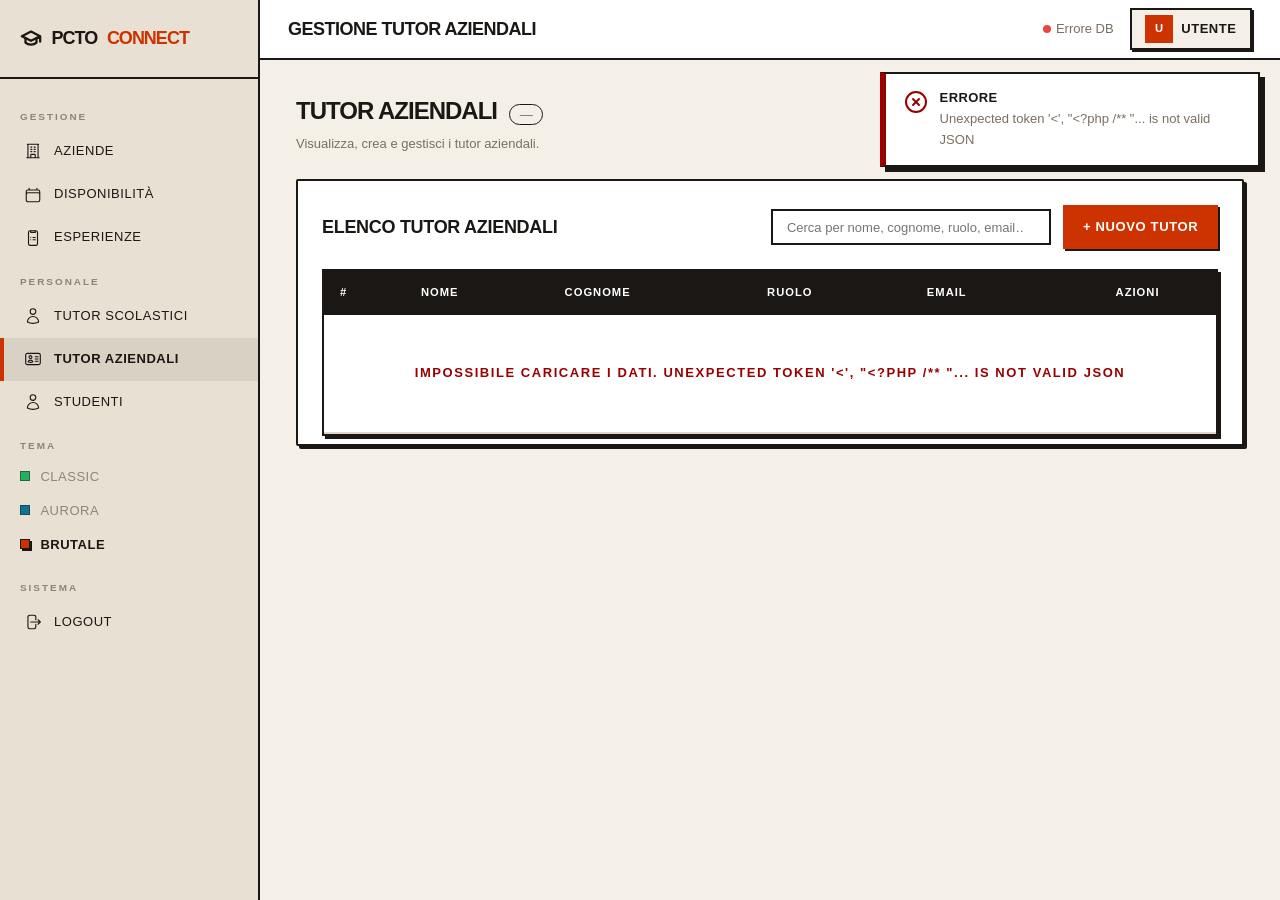
<file: Gruppo4/tutor_aziendali.html>
<!DOCTYPE html>
<html lang="it">

<head>
    <meta charset="UTF-8" />
    <meta name="viewport" content="width=device-width, initial-scale=1.0" />
    <title>Tutor Aziendali PCTO - 4AIQ_FSL</title>
    <link rel="icon" type="image/svg+xml" href="favicon.svg" />
    <link rel="preconnect" href="https://fonts.googleapis.com" />
    <link rel="preconnect" href="https://fonts.gstatic.com" crossorigin />
    <link href="https://fonts.googleapis.com/css2?family=Inter:wght@400;500;600;700;800&display=swap"
        rel="stylesheet" />
    <link id="theme-link" rel="stylesheet" href="../global2.css" />
    <script src="../theme.js"></script>
</head>

<body>
    <div class="app-shell">
        <!-- ── SIDEBAR ─────────────────────────────────────────── -->
        <aside class="sidebar" id="sidebar">
            <a href="../index.php" class="sidebar-logo" style="text-decoration:none;color:inherit;">
                <svg width="22" height="22" viewBox="0 0 24 24" fill="none" stroke="currentColor" stroke-width="2.5"
                    stroke-linecap="round" stroke-linejoin="round">
                    <path d="M22 10v6M2 10l10-5 10 5-10 5z" />
                    <path d="M6 12v5c3 3 9 3 12 0v-5" />
                </svg>
                PCTO<span class="logo-accent">Connect</span>
            </a>

            <nav class="sidebar-nav">
                <div class="sidebar-section-label">Gestione</div>
                <a href="../Gruppo1/index_aziende.php">
                    <span class="nav-icon">
                        <svg xmlns="http://www.w3.org/2000/svg" fill="none" viewBox="0 0 24 24" stroke-width="1.5" stroke="currentColor" width="20" height="20">
                            <path stroke-linecap="round" stroke-linejoin="round" d="M3.75 21h16.5M4.5 3h15M5.25 3v18m13.5-18v18M9 6.75h1.5m-1.5 3h1.5m-1.5 3h1.5m3-6H15m-1.5 3H15m-1.5 3H15M9 21v-3.375c0-.621.504-1.125 1.125-1.125h3.75c.621 0 1.125.504 1.125 1.125V21" />
                        </svg>
                    </span>Aziende
                </a>
                <a href="../Gruppo%202/disponibilit%C3%A0.php">
                    <span class="nav-icon">
                        <svg xmlns="http://www.w3.org/2000/svg" fill="none" viewBox="0 0 24 24" stroke-width="1.5" stroke="currentColor" width="20" height="20">
                            <path stroke-linecap="round" stroke-linejoin="round" d="M6.75 3v2.25M17.25 3v2.25M3 18.75V7.5a2.25 2.25 0 0 1 2.25-2.25h13.5A2.25 2.25 0 0 1 21 7.5v11.25m-18 0A2.25 2.25 0 0 0 5.25 21h13.5A2.25 2.25 0 0 0 21 18.75m-18 0v-7.5A2.25 2.25 0 0 1 5.25 9h13.5A2.25 2.25 0 0 1 21 11.25v7.5" />
                        </svg>
                    </span>Disponibilità
                </a>
                <a href="../Gruppo%203/esperienze.php">
                    <span class="nav-icon">
                        <svg xmlns="http://www.w3.org/2000/svg" fill="none" viewBox="0 0 24 24" stroke-width="1.5" stroke="currentColor" width="20" height="20">
                            <path stroke-linecap="round" stroke-linejoin="round" d="M15.75 2.25H8.25A2.25 2.25 0 006 4.5v15A2.25 2.25 0 008.25 21.75h7.5a2.25 2.25 0 002.25-2.25V4.5a2.25 2.25 0 00-2.25-2.25z" />
                            <path stroke-linecap="round" stroke-linejoin="round" d="M15 2.25V4.5H9V2.25m3 9h3m-3 3h3m-6-3h.008v.008H9v-.008zm0 3h.008v.008H9v-.008z" />
                        </svg>
                    </span>Esperienze
                </a>
                <div class="sidebar-section-label">Personale</div>
                <a href="tutor_scolastici.html">
                    <span class="nav-icon">
                        <svg xmlns="http://www.w3.org/2000/svg" fill="none" viewBox="0 0 24 24" stroke-width="1.5" stroke="currentColor" width="20" height="20">
                            <path stroke-linecap="round" stroke-linejoin="round" d="M15.75 6a3.75 3.75 0 11-7.5 0 3.75 3.75 0 017.5 0zM4.501 20.118a7.5 7.5 0 0114.998 0A17.933 17.933 0 0112 21.75c-2.676 0-5.216-.584-7.499-1.632z" />
                        </svg>
                    </span>Tutor Scolastici
                </a>
                <a href="tutor_aziendali.html" class="active">
                    <span class="nav-icon">
                        <svg xmlns="http://www.w3.org/2000/svg" fill="none" viewBox="0 0 24 24" stroke-width="1.5" stroke="currentColor" width="20" height="20">
                            <path stroke-linecap="round" stroke-linejoin="round" d="M15 9h3.75M15 12h3.75M15 15h3.75M4.5 19.5h15a2.25 2.25 0 002.25-2.25V6.75A2.25 2.25 0 0019.5 4.5h-15a2.25 2.25 0 00-2.25 2.25v10.5A2.25 2.25 0 004.5 19.5zm6-10.125a1.875 1.875 0 11-3.75 0 1.875 1.875 0 013.75 0zm1.294 6.336a6.721 6.721 0 01-3.17.789 6.721 6.721 0 01-3.168-.789 3.376 3.376 0 016.338 0z" />
                        </svg>
                    </span>Tutor Aziendali
                </a>
                <a href="studenti.html">
                    <span class="nav-icon">
                        <svg xmlns="http://www.w3.org/2000/svg" fill="none" viewBox="0 0 24 24" stroke-width="1.5" stroke="currentColor" width="20" height="20">
                            <path stroke-linecap="round" stroke-linejoin="round" d="M15.75 6a3.75 3.75 0 1 1-7.5 0 3.75 3.75 0 0 1 7.5 0ZM4.501 20.118a7.5 7.5 0 0 1 14.998 0A17.933 17.933 0 0 1 12 21.75c-2.676 0-5.216-.584-7.499-1.632Z" />
                        </svg>
                    </span>Studenti
                </a>
                <div class="sidebar-section-label">Tema</div>
                <div class="theme-switcher" id="theme-switcher" role="group" aria-label="Selezione tema">
                    <button class="theme-tab" data-theme="global.css"
                            aria-pressed="false" aria-label="Attiva tema Classic">
                        <span class="theme-tab-swatch theme-swatch-classic" aria-hidden="true"></span>
                        Classic
                    </button>
                    <button class="theme-tab" data-theme="global2.css"
                            aria-pressed="false" aria-label="Attiva tema Aurora">
                        <span class="theme-tab-swatch theme-swatch-aurora" aria-hidden="true"></span>
                        Aurora
                    </button>
                    <button class="theme-tab" data-theme="global3.css"
                            aria-pressed="false" aria-label="Attiva tema Brutale">
                        <span class="theme-tab-swatch theme-swatch-brutale" aria-hidden="true"></span>
                        Brutale
                    </button>
                </div>
                <div class="sidebar-section-label">Sistema</div>
                <a href="../logout.php">
                    <span class="nav-icon">
                        <svg xmlns="http://www.w3.org/2000/svg" fill="none" viewBox="0 0 24 24" stroke-width="1.5" stroke="currentColor" width="20" height="20">
                            <path stroke-linecap="round" stroke-linejoin="round" d="M15.75 9V5.25A2.25 2.25 0 0 0 13.5 3h-6a2.25 2.25 0 0 0-2.25 2.25v13.5A2.25 2.25 0 0 0 7.5 21h6a2.25 2.25 0 0 0 2.25-2.25V15m3 0 3-3m0 0-3-3m3 3H9" />
                        </svg>
                    </span>Logout
                </a>
            </nav>
        </aside>
        <!-- /SIDEBAR -->

        <header class="topbar">
            <button class="btn btn-secondary btn-icon" id="btn-toggle-sidebar" title="Apri/chiudi menu"
                style="display:none">☰</button>
            <span class="topbar-title">Gestione Tutor Aziendali</span>
            <div class="topbar-right">
                <span id="db-status" style="font-size:var(--fs-sm);color:var(--text-muted);">Connessione…</span>
                <div class="user-badge">
                    <div class="avatar" id="user-avatar">U</div>
                    <span id="user-name">Utente</span>
                </div>
            </div>
        </header>

        <main class="main-content">
            <div class="page-header">
                <h1>Tutor Aziendali <span id="view-count" style="font-size:var(--fs-sm);font-weight:400;color:var(--text-muted);background:var(--bg-light);border:1px solid var(--border);padding:2px 10px;border-radius:999px;margin-left:6px;">—</span></h1>
                <p>Visualizza, crea e gestisci i tutor aziendali.</p>
            </div>

            <div class="card">
                <div class="card-header">
                    <h2 class="card-title">Elenco Tutor Aziendali</h2>
                    <div style="display:flex;gap:.75rem;align-items:center;">
                        <input type="search" id="search-input" class="form-control"
                               style="width:280px;font-size:var(--fs-sm);"
                               placeholder="Cerca per nome, cognome, ruolo, email…" oninput="filterTable()" />
                        <button class="btn btn-primary" id="btn-nuova">+ Nuovo Tutor</button>
                    </div>
                </div>

                <div id="table-spinner" class="flex-center mt-2 mb-2" style="display:none">
                    <div class="spinner"></div>
                    <span class="text-muted mt-1" style="margin-left:.75rem">Caricamento...</span>
                </div>

                <div class="table-wrapper">
                    <table>
                        <thead>
                            <tr>
                                <th>#</th>
                                <th>Nome</th>
                                <th>Cognome</th>
                                <th>Ruolo</th>
                                <th>Email</th>
                                <th>Azioni</th>
                            </tr>
                        </thead>
                        <tbody id="tutor-aziendali-tbody">
                            <tr>
                                <td colspan="6" class="table-empty">Caricamento in corso...</td>
                            </tr>
                        </tbody>
                    </table>
                </div>
                <div id="pagination-bar" style="display:none;align-items:center;justify-content:flex-end;gap:.5rem;padding:.6rem 1rem;border-top:1px solid var(--border);">
                    <span id="pagination-info" style="font-size:var(--fs-sm);color:var(--text-muted);margin-right:.25rem;"></span>
                    <button class="btn btn-secondary btn-sm" id="btn-prev" onclick="goPage(-1)" title="Pagina precedente"></button>
                    <button class="btn btn-secondary btn-sm" id="btn-next" onclick="goPage(+1)" title="Pagina successiva"></button>
                </div>
            </div>
        </main>
    </div>

    <div class="modal-overlay" id="modal-overlay" role="dialog" aria-modal="true" aria-labelledby="modal-title">
        <div class="modal" style="max-width:620px;">
            <div class="modal-header">
                <h3 class="modal-title" id="modal-title">Nuovo Tutor Aziendale</h3>
                <button class="modal-close" id="btn-chiudi-modal" aria-label="Chiudi modal">&times;</button>
            </div>

            <div class="modal-body">
                <form id="form-tutor-aziendale" novalidate>
                    <div class="form-row">
                        <div class="form-group">
                            <label class="form-label" for="inp-nome">Nome <span class="required">*</span></label>
                            <input type="text" id="inp-nome" name="nome" class="form-control" required />
                        </div>
                        <div class="form-group">
                            <label class="form-label" for="inp-cognome">Cognome <span class="required">*</span></label>
                            <input type="text" id="inp-cognome" name="cognome" class="form-control" required />
                        </div>
                    </div>

                    <div class="form-group">
                        <label class="form-label" for="inp-ruolo">Ruolo <span class="required">*</span></label>
                        <input type="text" id="inp-ruolo" name="ruolo" class="form-control" required />
                    </div>

                    <div class="form-group">
                        <label class="form-label" for="inp-email">Email <span class="required">*</span></label>
                        <input type="email" id="inp-email" name="email" class="form-control" required />
                    </div>
                </form>
            </div>

            <div class="modal-footer">
                <button type="button" class="btn btn-secondary" id="btn-annulla">Annulla</button>
                <button type="submit" form="form-tutor-aziendale" class="btn btn-primary">Crea tutor</button>
            </div>
        </div>
    </div>

    <div id="toast-container" aria-live="polite" aria-atomic="true"></div>
    <script src="../icons/icons.js"></script>
    <script src="tutor_aziendali.js"></script>
    <script>
        const btnToggle = document.getElementById('btn-toggle-sidebar');
        const sidebar = document.getElementById('sidebar');
        const btnSubmit = document.querySelector('[type="submit"][form="form-tutor-aziendale"]');
        const modalTitleEl = document.getElementById('modal-title');

        function checkMobile() {
            if (window.innerWidth <= 900) {
                btnToggle.style.display = 'inline-flex';
            } else {
                btnToggle.style.display = 'none';
                sidebar.classList.remove('is-open');
            }
        }

        btnToggle.addEventListener('click', () => sidebar.classList.toggle('is-open'));
        window.addEventListener('resize', checkMobile);
        checkMobile();

        const observer = new MutationObserver(() => {
            const isEdit = modalTitleEl.textContent.startsWith('Modifica');
            btnSubmit.textContent = isEdit ? 'Salva modifiche' : 'Crea tutor';
        });
        observer.observe(modalTitleEl, { childList: true, characterData: true, subtree: true });
    </script>
</body>

</html>
</file>
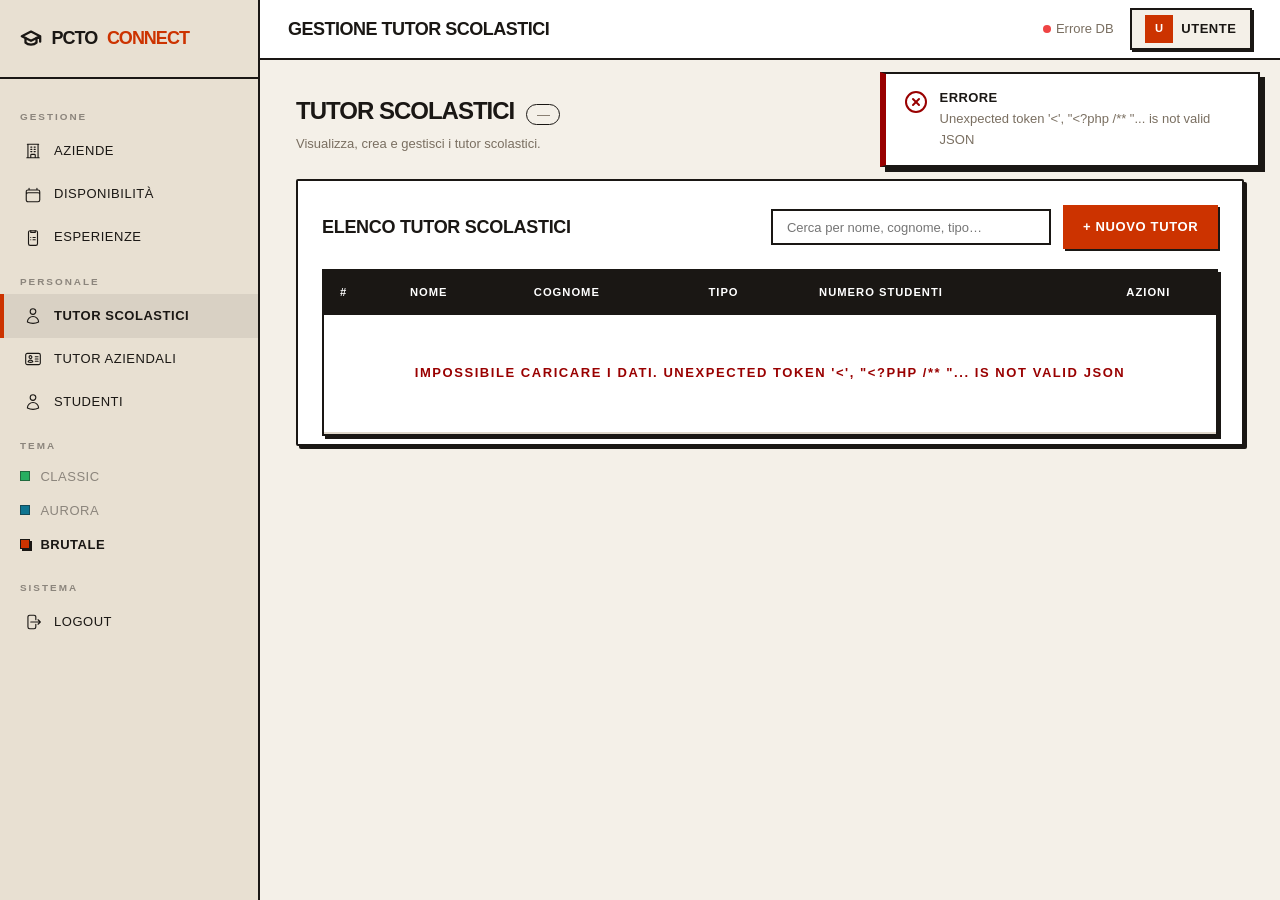
<file: Gruppo4/tutor_scolastici.html>
<!DOCTYPE html>
<html lang="it">

<head>
    <meta charset="UTF-8" />
    <meta name="viewport" content="width=device-width, initial-scale=1.0" />
    <title>Tutor Scolastici PCTO - 4AIQ_FSL</title>
    <link rel="icon" type="image/svg+xml" href="favicon.svg" />
    <link rel="preconnect" href="https://fonts.googleapis.com" />
    <link rel="preconnect" href="https://fonts.gstatic.com" crossorigin />
    <link href="https://fonts.googleapis.com/css2?family=Inter:wght@400;500;600;700;800&display=swap"
        rel="stylesheet" />
    <link id="theme-link" rel="stylesheet" href="../global2.css" />
    <script src="../theme.js"></script>
</head>

<body>
    <div class="app-shell">
        <!-- ── SIDEBAR ─────────────────────────────────────────── -->
        <aside class="sidebar" id="sidebar">
            <a href="../index.php" class="sidebar-logo" style="text-decoration:none;color:inherit;">
                <svg width="22" height="22" viewBox="0 0 24 24" fill="none" stroke="currentColor" stroke-width="2.5"
                    stroke-linecap="round" stroke-linejoin="round">
                    <path d="M22 10v6M2 10l10-5 10 5-10 5z" />
                    <path d="M6 12v5c3 3 9 3 12 0v-5" />
                </svg>
                PCTO<span class="logo-accent">Connect</span>
            </a>

            <nav class="sidebar-nav">
                <div class="sidebar-section-label">Gestione</div>
                <a href="../Gruppo1/index_aziende.php">
                    <span class="nav-icon">
                        <svg xmlns="http://www.w3.org/2000/svg" fill="none" viewBox="0 0 24 24" stroke-width="1.5" stroke="currentColor" width="20" height="20">
                            <path stroke-linecap="round" stroke-linejoin="round" d="M3.75 21h16.5M4.5 3h15M5.25 3v18m13.5-18v18M9 6.75h1.5m-1.5 3h1.5m-1.5 3h1.5m3-6H15m-1.5 3H15m-1.5 3H15M9 21v-3.375c0-.621.504-1.125 1.125-1.125h3.75c.621 0 1.125.504 1.125 1.125V21" />
                        </svg>
                    </span>Aziende
                </a>
                <a href="../Gruppo%202/disponibilit%C3%A0.php">
                    <span class="nav-icon">
                        <svg xmlns="http://www.w3.org/2000/svg" fill="none" viewBox="0 0 24 24" stroke-width="1.5" stroke="currentColor" width="20" height="20">
                            <path stroke-linecap="round" stroke-linejoin="round" d="M6.75 3v2.25M17.25 3v2.25M3 18.75V7.5a2.25 2.25 0 0 1 2.25-2.25h13.5A2.25 2.25 0 0 1 21 7.5v11.25m-18 0A2.25 2.25 0 0 0 5.25 21h13.5A2.25 2.25 0 0 0 21 18.75m-18 0v-7.5A2.25 2.25 0 0 1 5.25 9h13.5A2.25 2.25 0 0 1 21 11.25v7.5" />
                        </svg>
                    </span>Disponibilità
                </a>
                <a href="../Gruppo%203/esperienze.php">
                    <span class="nav-icon">
                        <svg xmlns="http://www.w3.org/2000/svg" fill="none" viewBox="0 0 24 24" stroke-width="1.5" stroke="currentColor" width="20" height="20">
                            <path stroke-linecap="round" stroke-linejoin="round" d="M15.75 2.25H8.25A2.25 2.25 0 006 4.5v15A2.25 2.25 0 008.25 21.75h7.5a2.25 2.25 0 002.25-2.25V4.5a2.25 2.25 0 00-2.25-2.25z" />
                            <path stroke-linecap="round" stroke-linejoin="round" d="M15 2.25V4.5H9V2.25m3 9h3m-3 3h3m-6-3h.008v.008H9v-.008zm0 3h.008v.008H9v-.008z" />
                        </svg>
                    </span>Esperienze
                </a>
                <div class="sidebar-section-label">Personale</div>
                <a href="tutor_scolastici.html" class="active">
                    <span class="nav-icon">
                        <svg xmlns="http://www.w3.org/2000/svg" fill="none" viewBox="0 0 24 24" stroke-width="1.5" stroke="currentColor" width="20" height="20">
                            <path stroke-linecap="round" stroke-linejoin="round" d="M15.75 6a3.75 3.75 0 11-7.5 0 3.75 3.75 0 017.5 0zM4.501 20.118a7.5 7.5 0 0114.998 0A17.933 17.933 0 0112 21.75c-2.676 0-5.216-.584-7.499-1.632z" />
                        </svg>
                    </span>Tutor Scolastici
                </a>
                <a href="tutor_aziendali.html">
                    <span class="nav-icon">
                        <svg xmlns="http://www.w3.org/2000/svg" fill="none" viewBox="0 0 24 24" stroke-width="1.5" stroke="currentColor" width="20" height="20">
                            <path stroke-linecap="round" stroke-linejoin="round" d="M15 9h3.75M15 12h3.75M15 15h3.75M4.5 19.5h15a2.25 2.25 0 002.25-2.25V6.75A2.25 2.25 0 0019.5 4.5h-15a2.25 2.25 0 00-2.25 2.25v10.5A2.25 2.25 0 004.5 19.5zm6-10.125a1.875 1.875 0 11-3.75 0 1.875 1.875 0 013.75 0zm1.294 6.336a6.721 6.721 0 01-3.17.789 6.721 6.721 0 01-3.168-.789 3.376 3.376 0 016.338 0z" />
                        </svg>
                    </span>Tutor Aziendali
                </a>
                <a href="studenti.html">
                    <span class="nav-icon">
                        <svg xmlns="http://www.w3.org/2000/svg" fill="none" viewBox="0 0 24 24" stroke-width="1.5" stroke="currentColor" width="20" height="20">
                            <path stroke-linecap="round" stroke-linejoin="round" d="M15.75 6a3.75 3.75 0 1 1-7.5 0 3.75 3.75 0 0 1 7.5 0ZM4.501 20.118a7.5 7.5 0 0 1 14.998 0A17.933 17.933 0 0 1 12 21.75c-2.676 0-5.216-.584-7.499-1.632Z" />
                        </svg>
                    </span>Studenti
                </a>
                <div class="sidebar-section-label">Tema</div>
                <div class="theme-switcher" id="theme-switcher" role="group" aria-label="Selezione tema">
                    <button class="theme-tab" data-theme="global.css"
                            aria-pressed="false" aria-label="Attiva tema Classic">
                        <span class="theme-tab-swatch theme-swatch-classic" aria-hidden="true"></span>
                        Classic
                    </button>
                    <button class="theme-tab" data-theme="global2.css"
                            aria-pressed="false" aria-label="Attiva tema Aurora">
                        <span class="theme-tab-swatch theme-swatch-aurora" aria-hidden="true"></span>
                        Aurora
                    </button>
                    <button class="theme-tab" data-theme="global3.css"
                            aria-pressed="false" aria-label="Attiva tema Brutale">
                        <span class="theme-tab-swatch theme-swatch-brutale" aria-hidden="true"></span>
                        Brutale
                    </button>
                </div>
                <div class="sidebar-section-label">Sistema</div>
                <a href="../logout.php">
                    <span class="nav-icon">
                        <svg xmlns="http://www.w3.org/2000/svg" fill="none" viewBox="0 0 24 24" stroke-width="1.5" stroke="currentColor" width="20" height="20">
                            <path stroke-linecap="round" stroke-linejoin="round" d="M15.75 9V5.25A2.25 2.25 0 0 0 13.5 3h-6a2.25 2.25 0 0 0-2.25 2.25v13.5A2.25 2.25 0 0 0 7.5 21h6a2.25 2.25 0 0 0 2.25-2.25V15m3 0 3-3m0 0-3-3m3 3H9" />
                        </svg>
                    </span>Logout
                </a>
            </nav>
        </aside>
        <!-- /SIDEBAR -->

        <header class="topbar">
            <button class="btn btn-secondary btn-icon" id="btn-toggle-sidebar" title="Apri/chiudi menu"
                style="display:none">☰</button>
            <span class="topbar-title">Gestione Tutor Scolastici</span>
            <div class="topbar-right">
                <span id="db-status" style="font-size:var(--fs-sm);color:var(--text-muted);">Connessione…</span>
                <div class="user-badge">
                    <div class="avatar" id="user-avatar">U</div>
                    <span id="user-name">Utente</span>
                </div>
            </div>
        </header>

        <main class="main-content">
            <div class="page-header">
                <h1>Tutor Scolastici <span id="view-count" style="font-size:var(--fs-sm);font-weight:400;color:var(--text-muted);background:var(--bg-light);border:1px solid var(--border);padding:2px 10px;border-radius:999px;margin-left:6px;">—</span></h1>
                <p>Visualizza, crea e gestisci i tutor scolastici.</p>
            </div>

            <div class="card">
                <div class="card-header">
                    <h2 class="card-title">Elenco Tutor Scolastici</h2>
                    <div style="display:flex;gap:.75rem;align-items:center;">
                        <input type="search" id="search-input" class="form-control"
                               style="width:280px;font-size:var(--fs-sm);"
                               placeholder="Cerca per nome, cognome, tipo…" oninput="filterTable()" />
                        <button class="btn btn-primary" id="btn-nuova">+ Nuovo Tutor</button>
                    </div>
                </div>

                <div id="table-spinner" class="flex-center mt-2 mb-2" style="display:none">
                    <div class="spinner"></div>
                    <span class="text-muted mt-1" style="margin-left:.75rem">Caricamento...</span>
                </div>

                <div class="table-wrapper">
                    <table>
                        <thead>
                            <tr>
                                <th>#</th>
                                <th>Nome</th>
                                <th>Cognome</th>
                                <th>Tipo</th>
                                <th>Numero Studenti</th>
                                <th>Azioni</th>
                            </tr>
                        </thead>
                        <tbody id="tutor-scolastici-tbody">
                            <tr>
                                <td colspan="6" class="table-empty">Caricamento in corso...</td>
                            </tr>
                        </tbody>
                    </table>
                </div>
                <div id="pagination-bar" style="display:none;align-items:center;justify-content:flex-end;gap:.5rem;padding:.6rem 1rem;border-top:1px solid var(--border);">
                    <span id="pagination-info" style="font-size:var(--fs-sm);color:var(--text-muted);margin-right:.25rem;"></span>
                    <button class="btn btn-secondary btn-sm" id="btn-prev" onclick="goPage(-1)" title="Pagina precedente"></button>
                    <button class="btn btn-secondary btn-sm" id="btn-next" onclick="goPage(+1)" title="Pagina successiva"></button>
                </div>
            </div>
        </main>
    </div>

    <div class="modal-overlay" id="modal-overlay" role="dialog" aria-modal="true" aria-labelledby="modal-title">
        <div class="modal" style="max-width:620px;">
            <div class="modal-header">
                <h3 class="modal-title" id="modal-title">Nuovo Tutor Scolastico</h3>
                <button class="modal-close" id="btn-chiudi-modal" aria-label="Chiudi modal">&times;</button>
            </div>

            <div class="modal-body">
                <form id="form-tutor-scolastico" novalidate>
                    <div class="form-row">
                        <div class="form-group">
                            <label class="form-label" for="inp-nome">Nome <span class="required">*</span></label>
                            <input type="text" id="inp-nome" name="nome" class="form-control" required />
                        </div>
                        <div class="form-group">
                            <label class="form-label" for="inp-cognome">Cognome <span class="required">*</span></label>
                            <input type="text" id="inp-cognome" name="cognome" class="form-control" required />
                        </div>
                    </div>

                    <div class="form-row">
                        <div class="form-group">
                            <label class="form-label" for="sel-tipo">Tipo <span class="required">*</span></label>
                            <select id="sel-tipo" name="tipo" class="form-control" required>
                                <option value="">- Seleziona -</option>
                                <option value="dipartimento">dipartimento</option>
                                <option value="area disciplinare">area disciplinare</option>
                            </select>
                        </div>
                        <div class="form-group">
                            <label class="form-label" for="inp-numero-studenti">Numero studenti <span
                                    class="required">*</span></label>
                            <input type="number" id="inp-numero-studenti" name="numero_studenti" class="form-control"
                                min="0" required />
                        </div>
                    </div>
                </form>
            </div>

            <div class="modal-footer">
                <button type="button" class="btn btn-secondary" id="btn-annulla">Annulla</button>
                <button type="submit" form="form-tutor-scolastico" class="btn btn-primary">Crea tutor</button>
            </div>
        </div>
    </div>

    <div id="toast-container" aria-live="polite" aria-atomic="true"></div>
    <script src="../icons/icons.js"></script>
    <script src="tutor_scolastici.js"></script>
    <script>
        const btnToggle = document.getElementById('btn-toggle-sidebar');
        const sidebar = document.getElementById('sidebar');
        const btnSubmit = document.querySelector('[type="submit"][form="form-tutor-scolastico"]');
        const modalTitleEl = document.getElementById('modal-title');

        function checkMobile() {
            if (window.innerWidth <= 900) {
                btnToggle.style.display = 'inline-flex';
            } else {
                btnToggle.style.display = 'none';
                sidebar.classList.remove('is-open');
            }
        }

        btnToggle.addEventListener('click', () => sidebar.classList.toggle('is-open'));
        window.addEventListener('resize', checkMobile);
        checkMobile();

        const observer = new MutationObserver(() => {
            const isEdit = modalTitleEl.textContent.startsWith('Modifica');
            btnSubmit.textContent = isEdit ? 'Salva modifiche' : 'Crea tutor';
        });
        observer.observe(modalTitleEl, { childList: true, characterData: true, subtree: true });
    </script>
</body>

</html>
</file>
<file: global.css>
/* ============================================================
   PCTO Connect — Global Stylesheet
   Progetto: 5AINC_FSL
   Autore:   Gruppo 3 w/Claude Deepseek & ChatGPT
   Versione: 1.0
   ============================================================ */

/* ── 1. CSS Custom Properties ─────────────────────────────── */
:root {
  /* Brand */
  --primary:      #2c3e50;
  --secondary:    #34495e;
  --accent:       #27ae60;
  --danger:       #c0392b;
  --warning:      #f39c12;
  --info:         #2980b9;

  /* Alias semantici (utili agli altri gruppi) */
  --success:      #27ae60;
  --bg-light:     #f4f7f6;
  --bg-card:      #ffffff;
  --text:         #2d3748;
  --text-muted:   #718096;
  --border:       #e2e8f0;

  /* Layout */
  --sidebar-w:    260px;
  --topbar-h:     60px;

  /* UI Tokens */
  --radius:       8px;
  --radius-lg:    14px;
  --shadow:       0 4px 6px rgba(0, 0, 0, 0.08);
  --shadow-lg:    0 10px 25px rgba(0, 0, 0, 0.12);
  --transition:   0.2s ease;

  /* Typography */
  --font-sans:    'Inter', system-ui, -apple-system, sans-serif;
  --font-mono:    'Fira Code', 'Courier New', monospace;
  --fs-xs:        0.7rem;
  --fs-sm:        0.8125rem;  /* 13px */
  --fs-base:      0.9375rem;  /* 15px */
  --fs-lg:        1.125rem;
  --fs-xl:        1.5rem;

  /* Motion */
  --t:             0.18s;
  --t-md:          0.28s;
  --ease-spring:   cubic-bezier(0.34,1.56,0.64,1);

  /* Extended radius */
  --radius-xl:     22px;

  /* Extended palette (interop with Obsidian theme) */
  --accent-dim:    rgba(39,174,96,0.12);
  --accent-dark:   #1e8449;
  --accent-glow:   rgba(39,174,96,0.22);
  --accent-light:  #58d68d;
  --danger-dim:    rgba(192,57,43,0.12);
  --border-subtle: #f4f4f5;

  /* Extended shadow scale */
  --shadow-xs:     0 1px 2px rgba(0,0,0,0.06);
  --shadow-sm:     0 2px 8px rgba(0,0,0,0.08);
  --shadow-xl:     0 32px 64px rgba(0,0,0,0.18), 0 12px 24px rgba(0,0,0,0.09);
  --shadow-accent: 0 8px 28px rgba(39,174,96,0.32);
}

/* ── 2. Reset & Base ──────────────────────────────────────── */
*, *::before, *::after {
  box-sizing: border-box;
  margin: 0;
  padding: 0;
}

html { font-size: 16px; scroll-behavior: smooth; }

body {
  font-family: var(--font-sans);
  font-size: var(--fs-base);
  background: var(--bg-light);
  color: var(--text);
  line-height: 1.6;
  min-height: 100vh;
}

img, svg { display: block; max-width: 100%; }
a { color: var(--info); text-decoration: none; }
a:hover { text-decoration: underline; }
ul { list-style: none; }
button, input, select, textarea { font-family: inherit; }

/* ── 3. Layout: Sidebar + Main ────────────────────────────── */
.app-shell {
  display: flex;
  min-height: 100vh;
}

/* — Sidebar — */
.sidebar {
  position: fixed;
  top: 0; left: 0;
  width: var(--sidebar-w);
  height: 100vh;
  background: var(--primary);
  color: #ecf0f1;
  display: flex;
  flex-direction: column;
  z-index: 100;
  overflow-y: auto;
  transition: transform var(--transition);
}

.sidebar-logo {
  padding: 1.5rem 1.25rem;
  font-size: var(--fs-lg);
  font-weight: 700;
  letter-spacing: -0.5px;
  border-bottom: 1px solid rgba(255,255,255,0.08);
  color: #fff;
  display: flex;
  align-items: center;
  gap: 0.6rem;
}

.sidebar-logo span.logo-accent { color: var(--accent); }

.sidebar-nav { flex: 1; padding: 1rem 0; }

.sidebar-nav a {
  display: flex;
  align-items: center;
  gap: 0.75rem;
  padding: 0.7rem 1.25rem;
  color: rgba(255,255,255,0.72);
  font-size: var(--fs-base);
  border-left: 3px solid transparent;
  transition: all var(--transition);
}

.sidebar-nav a:hover,
.sidebar-nav a.active {
  background: rgba(255,255,255,0.07);
  color: #fff;
  border-left-color: var(--accent);
  text-decoration: none;
}

.sidebar-nav a .nav-icon { width: 18px; text-align: center; }

.sidebar-section-label {
  padding: 0.9rem 1.25rem 0.3rem;
  font-size: 0.7rem;
  text-transform: uppercase;
  letter-spacing: 1px;
  color: rgba(255,255,255,0.35);
  font-weight: 600;
}

.sidebar-theme-toggle {
  display: flex;
  align-items: center;
  gap: 0.75rem;
  width: 100%;
  padding: 0.7rem 1.25rem;
  color: rgba(255,255,255,0.72);
  font-size: var(--fs-base);
  font-weight: 400;
  background: transparent;
  border: none;
  border-left: 3px solid transparent;
  cursor: pointer;
  text-align: left;
  transition: all var(--transition);
  appearance: none;
  -webkit-appearance: none;
  box-shadow: none;
  outline: none;
  font-family: inherit;
}
.sidebar-theme-toggle:hover {
  background: rgba(255,255,255,0.07);
  color: #fff;
  border-left-color: var(--accent);
}
.sidebar-theme-toggle .nav-icon { width: 18px; text-align: center; }

.theme-pill {
  margin-left: auto;
  font-size: 0.62rem;
  font-weight: 700;
  letter-spacing: 0.6px;
  text-transform: uppercase;
  padding: 0.12rem 0.4rem;
  border-radius: 999px;
  background: rgba(39,174,96,0.18);
  border: 1px solid rgba(39,174,96,0.35);
  color: var(--accent);
  white-space: nowrap;
}

/* — Topbar — */
.topbar {
  position: fixed;
  top: 0;
  left: var(--sidebar-w);
  right: 0;
  height: var(--topbar-h);
  background: var(--bg-card);
  border-bottom: 1px solid var(--border);
  display: flex;
  align-items: center;
  justify-content: space-between;
  padding: 0 1.75rem;
  z-index: 90;
  box-shadow: var(--shadow);
}

.topbar-title {
  font-size: var(--fs-lg);
  font-weight: 600;
  color: var(--primary);
}

.topbar-right {
  display: flex;
  align-items: center;
  gap: 1rem;
}

/* Badge utente sessione */
.user-badge {
  display: flex;
  align-items: center;
  gap: 0.5rem;
  background: var(--bg-light);
  border: 1px solid var(--border);
  border-radius: 999px;
  padding: 0.35rem 0.9rem;
  font-size: var(--fs-sm);
  font-weight: 500;
  color: var(--secondary);
}

.user-badge .avatar {
  width: 28px; height: 28px;
  border-radius: 50%;
  background: var(--primary);
  color: #fff;
  display: flex; align-items: center; justify-content: center;
  font-size: 0.7rem;
  font-weight: 700;
}

/* — Main content area — */
.main-content {
  margin-left: var(--sidebar-w);
  margin-top: var(--topbar-h);
  padding: 2rem 2.25rem;
  flex: 1;
  min-width: 0;
}

/* ── 4. Card ──────────────────────────────────────────────── */
.card {
  background: var(--bg-card);
  border: 1px solid var(--border);
  border-radius: var(--radius-lg);
  box-shadow: var(--shadow);
  padding: 1.5rem 1.5rem 0.5rem;
}

.card-header {
  display: flex;
  align-items: center;
  justify-content: space-between;
  margin-bottom: 1.25rem;
  flex-wrap: wrap;
  gap: 0.75rem;
}

.card-title {
  font-size: var(--fs-lg);
  font-weight: 600;
  color: var(--primary);
}

/* ── 5. Buttons ───────────────────────────────────────────── */
.btn {
  display: inline-flex;
  align-items: center;
  gap: 0.4rem;
  padding: 0.5rem 1.1rem;
  min-height: 44px;
  font-size: var(--fs-sm);
  font-weight: 600;
  border-radius: var(--radius);
  border: 1.5px solid transparent;
  cursor: pointer;
  transition: filter var(--transition), transform var(--transition), background var(--transition), box-shadow var(--transition);
  white-space: nowrap;
  line-height: 1.4;
}

.btn:active { transform: scale(0.97); }
.btn:focus-visible { outline: 2px solid var(--accent); outline-offset: 2px; }
.btn:disabled { opacity: 0.5; cursor: not-allowed; }

.btn-primary {
  background: var(--accent);
  color: #fff;
  border-color: var(--accent);
}
.btn-primary:hover { filter: brightness(1.1); }

.btn-secondary {
  background: transparent;
  color: var(--secondary);
  border-color: var(--border);
}
.btn-secondary:hover { background: var(--bg-light); }

.btn-danger {
  background: var(--danger);
  color: #fff;
  border-color: var(--danger);
}
.btn-danger:hover { filter: brightness(1.1); }

.btn-warning {
  background: var(--warning);
  color: #fff;
  border-color: var(--warning);
}
.btn-warning:hover { filter: brightness(1.1); }

.btn-info {
  background: var(--info);
  color: #fff;
  border-color: var(--info);
}
.btn-info:hover { filter: brightness(1.1); }

.btn-sm { padding: 0.3rem 0.7rem; font-size: 0.75rem; }
.btn-md { padding: 0.5rem 1rem; font-size: 0.875rem; }
.btn-lg { padding: 0.7rem 1.5rem; font-size: var(--fs-base); }
.btn-icon { padding: 0.45rem; border-radius: var(--radius); }

/* ── 6. Tables ────────────────────────────────────────────── */
.table-wrapper {
  width: 100%;
  overflow-x: auto;
  border-radius: var(--radius);
  border: 1px solid var(--border);
}

table {
  width: 100%;
  border-collapse: collapse;
  font-size: var(--fs-sm);
}

thead th {
  background: var(--primary);
  color: #fff;
  padding: 0.8rem 1rem;
  text-align: left;
  font-weight: 600;
  font-size: 0.75rem;
  text-transform: uppercase;
  letter-spacing: 0.5px;
  white-space: nowrap;
}

thead th:last-child { text-align: center; }

thead th:first-child { border-radius: var(--radius) 0 0 0; }
thead th:last-child  { border-radius: 0 var(--radius) 0 0; }

tbody tr {
  border-bottom: 1px solid var(--border);
  transition: background var(--transition);
}

/* Zebra striping */
tbody tr:nth-child(even) { background: #f8fafc; }

tbody tr:hover { background: #eef4fb; }

tbody td {
  padding: 0.75rem 1rem;
  color: var(--text);
  vertical-align: middle;
}

tbody tr:last-child td { border-bottom: none; }

.td-actions {
  display: flex;
  gap: 0.4rem;
  flex-wrap: nowrap;
  align-items: center;
  justify-content: center;
}

.table-nowrap td { white-space: nowrap; }

.td-actions .btn-sm svg {
  min-width: 18px;
  min-height: 18px;
  flex-shrink: 0;
}

/* Empty state */
.table-empty {
  text-align: center;
  padding: 3rem 1rem;
  color: var(--text-muted);
  font-style: italic;
}

/* ── 7. Forms ─────────────────────────────────────────────── */
.form-group {
  margin-bottom: 1.1rem;
}

.form-label {
  display: block;
  margin-bottom: 0.35rem;
  font-size: var(--fs-sm);
  font-weight: 600;
  color: var(--secondary);
}

.form-label .required { color: var(--danger); margin-left: 2px; }

.form-control {
  width: 100%;
  padding: 0.55rem 0.85rem;
  font-size: var(--fs-base);
  border: 1.5px solid var(--border);
  border-radius: var(--radius);
  background: #fff;
  color: var(--text);
  transition: border-color var(--transition), box-shadow var(--transition);
  appearance: none;
}

.form-control:focus {
  outline: none;
  border-color: var(--accent);
  box-shadow: 0 0 0 3px rgba(39, 174, 96, 0.18);
}

.form-control:disabled {
  background: var(--bg-light);
  cursor: not-allowed;
  opacity: 0.7;
}

.form-control.is-invalid {
  border-color: var(--danger);
  box-shadow: 0 0 0 3px rgba(192, 57, 43, 0.15);
}

.form-error {
  margin-top: 0.3rem;
  font-size: 0.75rem;
  color: var(--danger);
}

select.form-control { cursor: pointer; }

textarea.form-control { resize: vertical; min-height: 90px; }

.form-row {
  display: grid;
  grid-template-columns: repeat(auto-fit, minmax(200px, 1fr));
  gap: 1rem;
}

.form-actions {
  display: flex;
  gap: 0.75rem;
  justify-content: flex-end;
  margin-top: 1.5rem;
  padding-top: 1rem;
  border-top: 1px solid var(--border);
  flex-wrap: wrap;
}

/* ── 8. Modal ─────────────────────────────────────────────── */
.modal-overlay {
  position: fixed;
  inset: 0;
  background: rgba(0, 0, 0, 0.45);
  backdrop-filter: blur(3px);
  display: flex;
  align-items: center;
  justify-content: center;
  z-index: 500;
  padding: 1rem;
  opacity: 0;
  visibility: hidden;
  transition: opacity var(--transition), visibility var(--transition);
}

.modal-overlay.is-open {
  opacity: 1;
  visibility: visible;
}

.modal {
  background: var(--bg-card);
  border-radius: var(--radius-lg);
  box-shadow: var(--shadow-lg);
  width: 100%;
  max-width: 640px;
  max-height: 90vh;
  overflow-y: auto;
  transform: translateY(20px);
  transition: transform var(--transition);
}

.modal-overlay.is-open .modal { transform: translateY(0); }

.modal-header {
  display: flex;
  align-items: center;
  justify-content: space-between;
  padding: 1.25rem 1.5rem;
  border-bottom: 1px solid var(--border);
  position: sticky;
  top: 0;
  background: var(--bg-card);
  z-index: 1;
}

.modal-title {
  font-size: var(--fs-lg);
  font-weight: 700;
  color: var(--primary);
}

.modal-close {
  background: rgba(0,0,0,0.05);
  border: 1px solid rgba(0,0,0,0.08);
  width: 30px; height: 30px;
  display: flex; align-items: center; justify-content: center;
  font-size: 0;
  color: var(--text-muted);
  cursor: pointer;
  border-radius: 50%;
  transition: color var(--transition), background var(--transition), border-color var(--transition);
  flex-shrink: 0;
}
.modal-close::before {
  content: '';
  display: block;
  width: 14px; height: 14px;
  background: currentColor;
  -webkit-mask-image: url('icons/x.svg');
  mask-image: url('icons/x.svg');
  -webkit-mask-size: contain;
  mask-size: contain;
  -webkit-mask-repeat: no-repeat;
  mask-repeat: no-repeat;
  -webkit-mask-position: center;
  mask-position: center;
  transition: transform var(--transition);
}
.modal-close:hover {
  color: var(--danger);
  background: #fef2f2;
  border-color: rgba(192,57,43,0.2);
}
.modal-close:hover::before { transform: rotate(90deg); }

.modal-body { padding: 1.5rem; }

.modal-footer {
  padding: 1rem 1.5rem;
  border-top: 1px solid var(--border);
  display: flex;
  justify-content: flex-end;
  gap: 0.75rem;
  background: var(--bg-card);
  position: sticky;
  bottom: 0;
}

/* ── 9. Badge / Status ────────────────────────────────────── */
/* Usati anche dagli altri gruppi per es. stato_candidatura */
.badge {
  display: inline-flex;
  align-items: center;
  padding: 0.2rem 0.6rem;
  border-radius: 999px;
  font-size: 0.7rem;
  font-weight: 700;
  letter-spacing: 0.3px;
  text-transform: uppercase;
  white-space: nowrap;
}

.badge-status          { background: #e2e8f0; color: var(--secondary); }
.badge-status.pending  { background: #fef3c7; color: #92400e; }
.badge-status.approved { background: #d1fae5; color: #065f46; }
.badge-status.rejected { background: #fee2e2; color: #991b1b; }
.badge-status.active   { background: #dbeafe; color: #1e40af; }

/* ── 10. Toast Notifications ──────────────────────────────── */
#toast-container {
  position: fixed;
  top: calc(var(--topbar-h) + 0.75rem);
  right: 1.25rem;
  z-index: 9999;
  display: flex;
  flex-direction: column;
  gap: 0.5rem;
  pointer-events: none;
}

.toast {
  display: flex;
  align-items: flex-start;
  gap: 0.75rem;
  padding: 0.85rem 1.1rem;
  border-radius: var(--radius);
  box-shadow: var(--shadow-lg);
  font-size: var(--fs-sm);
  font-weight: 500;
  min-width: 280px;
  max-width: 380px;
  background: #fff;
  border-left: 4px solid var(--border);
  pointer-events: all;
  animation: toastIn 0.3s ease forwards;
}

.toast.toast-success { color: var(--success); border-left-color: var(--success); }
.toast.toast-success .toast-icon { color: var(--success); }

.toast.toast-danger  { color: var(--danger); border-left-color: var(--danger);  }
.toast.toast-danger  .toast-icon { color: var(--danger); }

.toast.toast-warning { color: var(--warning); border-left-color: var(--warning); }
.toast.toast-warning .toast-icon { color: var(--warning); }

.toast.toast-info    { color: var(--info); border-left-color: var(--info);    }
.toast.toast-info    .toast-icon { color: var(--info); }

.toast-icon { font-size: 1rem; margin-top: 1px; flex-shrink: 0; }
.toast-body { flex: 1; }
.toast-title { font-weight: 700; margin-bottom: 1px; }
.toast-msg   { color: var(--text-muted); }

.toast.toast-hide { animation: toastOut 0.3s ease forwards; }

@keyframes toastIn {
  from { opacity: 0; transform: translateX(30px); }
  to   { opacity: 1; transform: translateX(0); }
}

@keyframes toastOut {
  from { opacity: 1; transform: translateX(0); }
  to   { opacity: 0; transform: translateX(30px); }
}

/* ── 11. Utility Classes ──────────────────────────────────── */
.text-muted   { color: var(--text-muted); }
.text-danger  { color: var(--danger); }
.text-success { color: var(--success); }
.text-center  { text-align: center; }
.text-right   { text-align: right; }
.text-sm      { font-size: var(--fs-sm); }
.fw-bold      { font-weight: 700; }

.mt-1 { margin-top: 0.5rem; }
.mt-2 { margin-top: 1rem; }
.mt-3 { margin-top: 1.5rem; }
.mb-1 { margin-bottom: 0.5rem; }
.mb-2 { margin-bottom: 1rem; }
.mb-3 { margin-bottom: 1.5rem; }

.gap-1 { gap: 0.5rem; }
.gap-2 { gap: 1rem; }

.flex        { display: flex; }
.flex-center { display: flex; align-items: center; justify-content: center; }
.flex-wrap   { flex-wrap: wrap; }
.flex-1      { flex: 1; }

/* Spinner */
.spinner {
  display: inline-block;
  width: 18px; height: 18px;
  border: 2px solid var(--border);
  border-top-color: var(--accent);
  border-radius: 50%;
  animation: spin 0.7s linear infinite;
}

@keyframes spin { to { transform: rotate(360deg); } }

/* Page section header */
.page-header {
  margin-bottom: 1.5rem;
}

.page-header h1 {
  font-size: var(--fs-xl);
  font-weight: 700;
  color: var(--primary);
}

.page-header p {
  color: var(--text-muted);
  margin-top: 0.25rem;
  font-size: var(--fs-sm);
}

/* Stats cards (dashboard) */
.stats-grid {
  display: grid;
  grid-template-columns: repeat(auto-fill, minmax(180px, 1fr));
  gap: 1rem;
  margin-bottom: 1.5rem;
}

.stat-card {
  background: var(--bg-card);
  border: 1px solid var(--border);
  border-radius: var(--radius-lg);
  padding: 1.2rem 1.4rem;
  box-shadow: var(--shadow);
  position: relative;
  overflow: hidden;
  transition: box-shadow var(--transition), transform var(--transition);
}

.stat-card::before {
  content: '';
  position: absolute;
  top: 0; left: 0; right: 0;
  height: 3px;
  background: linear-gradient(90deg, var(--accent), var(--accent-light));
  border-radius: var(--radius-lg) var(--radius-lg) 0 0;
}

.stat-card:hover { box-shadow: var(--shadow-lg); transform: translateY(-2px); }

.stat-card .stat-value {
  font-size: 2rem;
  font-weight: 800;
  color: var(--primary);
  line-height: 1;
}

.stat-card .stat-label {
  font-size: var(--fs-sm);
  color: var(--text-muted);
  margin-top: 0.35rem;
}

/* ── 12. Dashboard Components ────────────────────────────── */
.dashboard-hero {
  background: linear-gradient(135deg, var(--primary) 0%, #1a252f 100%);
  border-radius: var(--radius-lg);
  padding: 2.5rem 2rem;
  margin-bottom: 2rem;
  display: flex;
  align-items: center;
  gap: 1.5rem;
  position: relative;
  overflow: hidden;
  color: #fff;
}

.dashboard-hero::before {
  content: '';
  position: absolute;
  right: -40px; top: -40px;
  width: 220px; height: 220px;
  border-radius: 50%;
  background: rgba(255,255,255,0.04);
  pointer-events: none;
}

.dashboard-hero::after {
  content: '';
  position: absolute;
  right: 60px; bottom: -60px;
  width: 160px; height: 160px;
  border-radius: 50%;
  background: rgba(255,255,255,0.03);
  pointer-events: none;
}

.dashboard-hero > * { position: relative; z-index: 1; }

.hero-icon {
  width: 56px; height: 56px;
  border-radius: 14px;
  background: rgba(255,255,255,0.12);
  display: flex; align-items: center; justify-content: center;
  flex-shrink: 0;
}

.hero-content { position: relative; z-index: 1; }

.hero-eyebrow {
  font-size: 0.72rem; font-weight: 600;
  letter-spacing: 0.08em; text-transform: uppercase;
  color: rgba(255,255,255,0.5); margin-bottom: 0.3rem;
}

.hero-title {
  font-size: 1.75rem; font-weight: 800;
  color: #fff; margin: 0 0 0.35rem; line-height: 1.2;
}

.hero-desc { color: rgba(255,255,255,0.6); margin: 0; font-size: 0.9rem; }

.section-label {
  font-size: var(--fs-xs); font-weight: 600;
  letter-spacing: 0.06em; text-transform: uppercase;
  color: var(--text-muted); margin: 0 0 1rem;
}

.module-grid {
  display: grid;
  grid-template-columns: repeat(auto-fill, minmax(260px, 1fr));
  gap: 1rem;
}

.module-card { display: block; text-decoration: none; color: inherit; }

.module-card .card {
  height: 100%;
  padding: 1.5rem;
  cursor: pointer;
  transition: transform 0.15s ease, box-shadow 0.15s ease;
}

.module-card .card:hover {
  transform: translateY(-3px);
  box-shadow: var(--shadow-lg);
}

.module-card-icon {
  width: 44px; height: 44px;
  border-radius: 10px;
  display: flex; align-items: center; justify-content: center;
  margin-bottom: 1rem;
  flex-shrink: 0;
}

.module-card-group {
  font-size: 0.7rem; font-weight: 600;
  text-transform: uppercase; letter-spacing: 0.07em;
  color: var(--text-muted); margin: 0 0 0.25rem;
}

.module-card-title {
  font-size: 1.05rem; font-weight: 700;
  color: var(--primary); margin: 0 0 0.4rem;
}

.module-card-desc {
  font-size: 0.82rem; color: var(--text-muted); line-height: 1.45; margin: 0;
}

/* ── 13. Responsive ───────────────────────────────────────── */
@media (max-width: 900px) {
  .sidebar {
    top: var(--topbar-h);
    height: calc(100vh - var(--topbar-h));
    transform: translateX(-100%);
  }

  .sidebar.is-open {
    transform: translateX(0);
  }

  .topbar,
  .main-content {
    left: 0;
    margin-left: 0;
  }

  /* Topbar above sidebar so burger button stays clickable */
  .topbar { z-index: 110; }

  .main-content { padding: 1.25rem; }

  .modal { max-width: 100%; }
}

/* Card-header search+button stack on narrow screens */
@media (max-width: 640px) {
  .card-header {
    flex-direction: column;
    align-items: stretch;
  }
  .card-header > div {
    flex-wrap: wrap;
  }
  .card-header .form-control {
    width: 100% !important;
    min-width: 0;
  }
}

@media (max-width: 480px) {
  .form-row { grid-template-columns: 1fr; }
  .topbar-title { display: none; }
  .btn-lg { width: 100%; justify-content: center; }
}

/* ── 14. Theme Switcher ───────────────────────────────────── */
.theme-switcher {
  padding: 0 1.25rem 0.25rem;
}
.theme-tab {
  display: flex;
  align-items: center;
  gap: 0.65rem;
  width: 100%;
  padding: 0.6rem 0;
  background: transparent;
  border: none;
  cursor: pointer;
  font-family: inherit;
  font-size: var(--fs-base);
  font-weight: 400;
  color: rgba(255,255,255,0.72);
  transition: color var(--transition);
  text-align: left;
}
.theme-tab:hover { color: #fff; }
.theme-tab.active { color: #fff; font-weight: 600; }
.theme-tab:focus-visible { outline: 2px solid var(--accent); outline-offset: 2px; border-radius: 4px; }

.theme-tab-swatch {
  width: 10px; height: 10px;
  border-radius: 50%;
  flex-shrink: 0;
  transition: box-shadow var(--transition);
}
.theme-tab.active .theme-tab-swatch { box-shadow: 0 0 0 2px rgba(255,255,255,0.4); }

.theme-swatch-classic  { background: #27ae60; }
.theme-swatch-aurora   { background: #0e7490; }
.theme-swatch-brutale  { background: #cc3300; }

/* ── 15. Motion safety ────────────────────────────────────── */
@media (prefers-reduced-motion: reduce) {
  *, *::before, *::after {
    animation-duration: 0.01ms !important;
    animation-iteration-count: 1 !important;
    transition-duration: 0.01ms !important;
    scroll-behavior: auto !important;
  }
}

/* ── 15. Scrollbar (Webkit) ───────────────────────────────── */
::-webkit-scrollbar { width: 6px; height: 6px; }
::-webkit-scrollbar-track { background: transparent; }
::-webkit-scrollbar-thumb {
  background: #cbd5e0;
  border-radius: 999px;
}
::-webkit-scrollbar-thumb:hover { background: #a0aec0; }
</file>
<file: global2.css>
/* ============================================================
   PCTO Connect — Aurora  (global2.css)
   Drop-in replacement for global.css · same classes, new soul

   WCAG AA contrast notes (white text on accent bg):
   --accent  #0e7490 → 4.77:1 ✓ AA
   --warning #b45309 → 4.55:1 ✓ AA (borderline — large text preferred)
   --success #15803d → 4.53:1 ✓ AA (borderline — large text preferred)
   --danger  #dc2626 → 5.91:1 ✓ AA
   --info    #1d4ed8 → 5.97:1 ✓ AA
   ============================================================ */

/* ── 1. Tokens ────────────────────────────────────────────── */
:root {
  /* Brand */
  --primary:          #0b1e2d;
  --secondary:        #1e3a4f;
  --accent:           #0e7490;
  --accent-dark:      #0c6177;
  --accent-dim:       rgba(14,116,144,0.12);
  --accent-glow:      rgba(14,116,144,0.24);
  --accent-light:     #67e8f9;
  --danger:           #dc2626;
  --danger-dim:       rgba(220,38,38,0.12);
  --warning:          #b45309;
  --info:             #1d4ed8;
  --success:          #15803d;

  /* Surface */
  --bg-light:         #f0f5fa;
  --bg-card:          #ffffff;
  --text:             #0f172a;
  --text-muted:       #64748b;
  --border:           #dde4ed;
  --border-subtle:    #f1f5f9;

  /* Sidebar tokens */
  --sb-bg:            #0b1e2d;
  --sb-border:        rgba(255,255,255,0.07);
  --sb-text:          rgba(255,255,255,0.5);
  --sb-text-hover:    rgba(255,255,255,0.9);
  --sb-active-bg:     rgba(14,116,144,0.22);
  --sb-active-border: rgba(14,116,144,0.42);

  /* Layout */
  --sidebar-w:        264px;
  --topbar-h:         64px;

  /* Radii */
  --radius:           10px;
  --radius-lg:        16px;
  --radius-xl:        22px;

  /* Shadows */
  --shadow-xs:        0 1px 2px rgba(0,0,0,0.05);
  --shadow-sm:        0 2px 8px rgba(0,0,0,0.07);
  --shadow:           0 4px 20px rgba(0,0,0,0.08), 0 1px 3px rgba(0,0,0,0.04);
  --shadow-lg:        0 16px 40px rgba(0,0,0,0.12), 0 4px 12px rgba(0,0,0,0.06);
  --shadow-xl:        0 32px 64px rgba(0,0,0,0.16), 0 8px 20px rgba(0,0,0,0.08);
  --shadow-accent:    0 8px 24px rgba(14,116,144,0.32);

  /* Motion */
  --ease:             cubic-bezier(0.4,0,0.2,1);
  --ease-spring:      cubic-bezier(0.34,1.56,0.64,1);
  --t:                0.18s;
  --t-md:             0.28s;
  --transition:       0.18s ease;

  /* Typography */
  --font-sans:        'Inter', system-ui, -apple-system, sans-serif;
  --font-mono:        'Fira Code','Courier New',monospace;
  --fs-xs:            0.7rem;
  --fs-sm:            0.8125rem;
  --fs-base:          0.9375rem;
  --fs-lg:            1.125rem;
  --fs-xl:            1.5rem;
}

/* ── 2. Reset ─────────────────────────────────────────────── */
*,*::before,*::after { box-sizing:border-box; margin:0; padding:0; }
html { font-size:16px; scroll-behavior:smooth; }

body {
  font-family: var(--font-sans);
  font-size: var(--fs-base);
  background: var(--bg-light);
  color: var(--text);
  line-height: 1.6;
  min-height: 100vh;
  -webkit-font-smoothing: antialiased;
}

img,svg { display:block; max-width:100%; }
a { color:var(--accent); text-decoration:none; transition:color var(--t) var(--ease); }
a:hover { color:var(--accent-dark); }
ul { list-style:none; }
button,input,select,textarea { font-family:inherit; }

/* ── 3. Layout ────────────────────────────────────────────── */
.app-shell { display:flex; min-height:100vh; }

/* ── Sidebar ─────────────────────────────────────────────── */
.sidebar {
  position: fixed;
  top:0; left:0;
  width: var(--sidebar-w);
  height: 100vh;
  background: var(--sb-bg);
  color: rgba(255,255,255,0.9);
  display: flex;
  flex-direction: column;
  z-index: 100;
  overflow-y: auto;
  overflow-x: hidden;
  border-right: 1px solid var(--sb-border);
}

/* Subtle teal glow at top — the aurora */
.sidebar::before {
  content: '';
  position: absolute;
  top: 0; left: 0; right: 0;
  height: 220px;
  background: radial-gradient(ellipse 160% 120% at 60% -15%,
    rgba(14,116,144,0.18) 0%, transparent 62%);
  pointer-events: none;
  z-index: 0;
}

/* ── Logo ─────────────────────────────────────────────────── */
.sidebar-logo {
  position: relative;
  z-index: 1;
  display: flex;
  align-items: center;
  gap: 0.7rem;
  padding: 1.4rem 1.35rem;
  color: #fff;
  text-decoration: none !important;
  border-bottom: 1px solid var(--sb-border);
  font-size: 1.05rem;
  font-weight: 800;
  letter-spacing: -0.4px;
  transition: opacity var(--t) var(--ease);
}
.sidebar-logo:hover { opacity:0.9; }

/* Logo icon — teal glow */
.sidebar-logo > svg {
  flex-shrink: 0;
  width: 32px; height: 32px;
  padding: 5px;
  background: linear-gradient(135deg, rgba(14,116,144,0.45), rgba(12,97,119,0.65));
  border: 1px solid rgba(103,232,249,0.3);
  border-radius: 9px;
  stroke: #a5f3fc;
  box-shadow: 0 0 16px rgba(14,116,144,0.45), inset 0 1px 0 rgba(255,255,255,0.1);
}

.sidebar-logo span.logo-accent {
  background: linear-gradient(135deg, #a5f3fc, #67e8f9);
  -webkit-background-clip: text;
  -webkit-text-fill-color: transparent;
  background-clip: text;
}

/* ── Nav — pill style ──────────────────────────────────────── */
.sidebar-nav {
  position: relative;
  z-index: 1;
  flex: 1;
  padding: 1rem 0.7rem 0.5rem;
}

.sidebar-nav a {
  display: flex;
  align-items: center;
  gap: 0.7rem;
  padding: 0.58rem 0.85rem;
  color: var(--sb-text);
  font-size: var(--fs-sm);
  font-weight: 500;
  /* Pill shape instead of left-border */
  border-radius: var(--radius);
  margin-bottom: 2px;
  border: 1px solid transparent;
  transition: all var(--t) var(--ease);
  text-decoration: none !important;
}

.sidebar-nav a:hover {
  background: rgba(255,255,255,0.06);
  color: var(--sb-text-hover);
}

.sidebar-nav a.active {
  background: var(--sb-active-bg);
  color: #fff;
  border-color: var(--sb-active-border);
  font-weight: 600;
}

/* Accent dot on active item — minimal, not a bar */
.sidebar-nav a.active::before {
  content: '';
  display: inline-block;
  width: 6px; height: 6px;
  border-radius: 50%;
  background: var(--accent-light);
  flex-shrink: 0;
  box-shadow: 0 0 6px rgba(103,232,249,0.6);
  margin-right: -0.1rem;
}

.sidebar-nav a .nav-icon {
  width: 18px; text-align: center; flex-shrink: 0; opacity: 0.75;
}
.sidebar-nav a.active .nav-icon { opacity: 1; }

.sidebar-section-label {
  padding: 1rem 0.85rem 0.35rem;
  font-size: 0.62rem;
  text-transform: uppercase;
  letter-spacing: 1.6px;
  color: rgba(255,255,255,0.2);
  font-weight: 700;
}

/* ── Legacy toggle button (compat) ─────────────────────────── */
.sidebar-theme-toggle {
  display: flex; align-items: center; gap: 0.7rem;
  width: 100%; padding: 0.58rem 0.85rem;
  color: var(--sb-text); font-size: var(--fs-sm); font-weight: 500;
  border-radius: var(--radius); margin-bottom: 2px;
  border: 1px solid transparent; background: transparent;
  cursor: pointer; text-align: left; transition: all var(--t) var(--ease);
}
.sidebar-theme-toggle:hover { background: rgba(255,255,255,0.06); color: var(--sb-text-hover); }
.sidebar-theme-toggle .nav-icon { width: 18px; text-align: center; flex-shrink: 0; opacity: 0.75; }
.theme-pill {
  margin-left: auto; font-size: 0.6rem; font-weight: 700;
  letter-spacing: 0.8px; text-transform: uppercase;
  padding: 0.15rem 0.45rem; border-radius: 999px;
  background: var(--sb-active-bg); border: 1px solid var(--sb-active-border);
  color: var(--accent-light); white-space: nowrap;
}

/* ── Topbar ───────────────────────────────────────────────── */
.topbar {
  position: fixed;
  top: 0; left: var(--sidebar-w); right: 0;
  height: var(--topbar-h);
  background: rgba(240,245,250,0.78);
  backdrop-filter: blur(20px) saturate(1.5);
  -webkit-backdrop-filter: blur(20px) saturate(1.5);
  border-bottom: none;
  display: flex;
  align-items: center;
  justify-content: space-between;
  padding: 0 2rem;
  z-index: 90;
  box-shadow: 0 1px 0 rgba(0,0,0,0.06), var(--shadow-xs);
  position: fixed;
}

/* Teal shimmer at bottom of topbar */
.topbar::after {
  content: '';
  position: absolute;
  bottom: 0; left: 0; right: 0;
  height: 1px;
  background: linear-gradient(90deg,
    transparent 0%,
    rgba(14,116,144,0.4) 30%,
    rgba(103,232,249,0.25) 55%,
    rgba(14,116,144,0.22) 75%,
    transparent 100%);
}

.topbar-title {
  font-size: var(--fs-lg);
  font-weight: 700;
  color: var(--primary);
  letter-spacing: -0.3px;
}
.topbar-right { display:flex; align-items:center; gap:1rem; }

/* ── User badge ───────────────────────────────────────────── */
.user-badge {
  display: flex;
  align-items: center;
  gap: 0.5rem;
  background: rgba(255,255,255,0.72);
  border: 1px solid rgba(255,255,255,0.9);
  border-radius: 999px;
  padding: 0.28rem 0.85rem 0.28rem 0.35rem;
  font-size: var(--fs-sm);
  font-weight: 500;
  color: var(--secondary);
  backdrop-filter: blur(8px);
  box-shadow: var(--shadow-xs);
  transition: box-shadow var(--t) var(--ease), border-color var(--t) var(--ease);
}
.user-badge:hover {
  border-color: rgba(14,116,144,0.4);
  box-shadow: 0 0 0 3px var(--accent-glow);
}
.user-badge .avatar {
  width: 28px; height: 28px;
  border-radius: 50%;
  background: linear-gradient(135deg, var(--accent), var(--accent-dark));
  color: #fff;
  display: flex; align-items: center; justify-content: center;
  font-size: 0.68rem; font-weight: 700;
  box-shadow: 0 2px 8px rgba(14,116,144,0.4);
}

/* ── DB status ────────────────────────────────────────────── */
#db-status {
  display: inline-flex;
  align-items: center;
  gap: 0.4rem;
  font-size: var(--fs-xs);
  font-weight: 600;
  color: var(--text-muted);
  background: rgba(255,255,255,0.6);
  border: 1px solid var(--border);
  border-radius: 999px;
  padding: 0.24rem 0.65rem;
  backdrop-filter: blur(8px);
}

/* ── Main ─────────────────────────────────────────────────── */
.main-content {
  margin-left: var(--sidebar-w);
  margin-top: var(--topbar-h);
  padding: 2.25rem 2.5rem;
  flex: 1; min-width: 0;
}

/* ── 4. Card ──────────────────────────────────────────────── */
.card {
  background: var(--bg-card);
  border: 1px solid var(--border);
  border-radius: var(--radius-lg);
  box-shadow: var(--shadow);
  padding: 1.75rem 1.75rem 0.75rem;
  transition: box-shadow var(--t-md) var(--ease), transform var(--t-md) var(--ease);
}
.card:hover { box-shadow: var(--shadow-lg); }

.card-header {
  display: flex; align-items: center; justify-content: space-between;
  margin-bottom: 1.5rem; flex-wrap: wrap; gap: 0.75rem;
}
.card-title {
  font-size: var(--fs-lg);
  font-weight: 700;
  color: var(--primary);
  letter-spacing: -0.3px;
}

/* ── 5. Buttons ───────────────────────────────────────────── */
.btn {
  display: inline-flex;
  align-items: center;
  gap: 0.4rem;
  padding: 0.55rem 1.15rem;
  min-height: 44px;
  font-size: var(--fs-sm);
  font-weight: 600;
  border-radius: var(--radius);
  border: 1.5px solid transparent;
  cursor: pointer;
  transition: all var(--t) var(--ease);
  white-space: nowrap;
  line-height: 1.4;
  letter-spacing: 0.01em;
}
.btn:active  { transform: scale(0.967); }
.btn:focus-visible { outline: 2px solid var(--accent); outline-offset: 2px; }
.btn:disabled { opacity: 0.42; cursor: not-allowed; transform: none; box-shadow: none; }

.btn-primary {
  background: var(--accent);
  color: #fff;
  border-color: var(--accent-dark);
  box-shadow: 0 1px 0 rgba(0,0,0,0.1), 0 3px 10px var(--accent-glow);
}
.btn-primary:hover:not(:disabled) {
  background: var(--accent-dark);
  box-shadow: var(--shadow-accent);
  transform: translateY(-1px);
}

.btn-secondary {
  background: #fff;
  color: var(--secondary);
  border-color: var(--border);
  box-shadow: var(--shadow-xs);
}
.btn-secondary:hover:not(:disabled) {
  background: var(--bg-light);
  border-color: rgba(14,116,144,0.4);
  color: var(--accent-dark);
}

.btn-danger {
  background: var(--danger);
  color: #fff;
  border-color: #b91c1c;
  box-shadow: 0 1px 0 rgba(0,0,0,0.1), 0 3px 10px rgba(220,38,38,0.22);
}
.btn-danger:hover:not(:disabled) {
  background: #b91c1c;
  box-shadow: 0 6px 20px rgba(220,38,38,0.32);
  transform: translateY(-1px);
}

.btn-warning {
  background: var(--warning);
  color: #fff;
  border-color: #92400e;
  box-shadow: 0 1px 0 rgba(0,0,0,0.1), 0 3px 10px rgba(180,83,9,0.22);
}
.btn-warning:hover:not(:disabled) {
  background: #92400e;
  box-shadow: 0 6px 20px rgba(180,83,9,0.32);
  transform: translateY(-1px);
}

.btn-info {
  background: var(--info);
  color: #fff;
  border-color: #1e40af;
  box-shadow: 0 1px 0 rgba(0,0,0,0.1), 0 3px 10px rgba(29,78,216,0.22);
}
.btn-info:hover:not(:disabled) {
  background: #1e40af;
  box-shadow: 0 6px 20px rgba(29,78,216,0.32);
  transform: translateY(-1px);
}

.btn-sm  { padding: 0.3rem 0.72rem; font-size: 0.75rem; border-radius: 8px; min-height: 36px; }
.btn-md  { padding: 0.5rem 1rem; font-size: 0.875rem; }
.btn-lg  { padding: 0.72rem 1.6rem; font-size: var(--fs-base); }
.btn-icon { padding: 0.45rem; border-radius: var(--radius); min-height: 44px; min-width: 44px; justify-content: center; }

/* ── 6. Tables ────────────────────────────────────────────── */
.table-wrapper {
  width: 100%;
  overflow-x: auto;
  border-radius: var(--radius);
  border: 1px solid var(--border);
}

table { width: 100%; border-collapse: collapse; font-size: var(--fs-sm); }

thead th {
  background: var(--primary);
  color: rgba(255,255,255,0.82);
  padding: 0.82rem 1rem;
  text-align: left;
  font-weight: 600;
  font-size: 0.68rem;
  text-transform: uppercase;
  letter-spacing: 0.9px;
  white-space: nowrap;
}
thead th:first-child { border-radius: var(--radius) 0 0 0; }
thead th:last-child  { border-radius: 0 var(--radius) 0 0; text-align: center; }

tbody tr {
  border-bottom: 1px solid var(--border-subtle);
  transition: background var(--t) var(--ease);
}
tbody tr:nth-child(even) { background: #f8fbff; }
tbody tr:hover { background: #edf4f8; }
tbody tr:last-child td { border-bottom: none; }

tbody td {
  padding: 0.78rem 1rem;
  color: var(--text);
  vertical-align: middle;
}

.td-actions {
  display: flex; gap: 0.4rem; flex-wrap: nowrap;
  align-items: center; justify-content: center;
}
.td-actions .btn-sm svg { min-width: 18px; min-height: 18px; flex-shrink: 0; }

.table-empty {
  text-align: center; padding: 3.5rem 1rem;
  color: var(--text-muted); font-size: var(--fs-sm);
}
.table-nowrap td { white-space: nowrap; }

/* ── 6b. Pagination ───────────────────────────────────────── */
#pagination-bar {
  display: flex; align-items: center; justify-content: center;
  gap: 0.75rem; padding: 1rem 0 0.5rem;
}
#pagination-bar button {
  display: inline-flex; align-items: center; justify-content: center;
  width: 34px; height: 34px;
  border-radius: 50%;
  border: 1.5px solid var(--border);
  background: #fff; color: var(--text-muted);
  cursor: pointer;
  transition: all var(--t) var(--ease-spring);
  box-shadow: var(--shadow-xs);
}
#pagination-bar button:hover:not(:disabled) {
  border-color: rgba(14,116,144,0.4);
  color: var(--accent);
  box-shadow: 0 0 0 3px var(--accent-glow);
  transform: scale(1.1);
}
#pagination-bar button:disabled { opacity: 0.28; cursor: not-allowed; transform: none; }
#pagination-info {
  font-size: var(--fs-sm); font-weight: 600;
  color: var(--text-muted); min-width: 110px; text-align: center;
}

/* ── View count badge ─────────────────────────────────────── */
#view-count {
  display: inline-flex;
  align-items: center;
  justify-content: center;
  min-width: 22px;
  padding: 0.12rem 0.5rem;
  background: var(--accent);
  color: #fff;
  font-size: 0.7rem;
  font-weight: 700;
  border-radius: 999px;
  margin-left: 0.5rem;
  box-shadow: 0 2px 6px var(--accent-glow);
  vertical-align: middle;
}

/* ── 7. Forms ─────────────────────────────────────────────── */
.form-group { margin-bottom: 1.15rem; }

.form-label {
  display: block; margin-bottom: 0.4rem;
  font-size: var(--fs-sm); font-weight: 600;
  color: var(--secondary); letter-spacing: 0.01em;
}
.form-label .required { color: var(--danger); margin-left: 2px; }

.form-control {
  width: 100%; padding: 0.6rem 0.9rem;
  font-size: var(--fs-base);
  border: 1.5px solid var(--border);
  border-radius: var(--radius);
  background: #fff; color: var(--text);
  transition: border-color var(--t) var(--ease),
              box-shadow var(--t) var(--ease),
              background var(--t) var(--ease);
  appearance: none;
}
.form-control:hover:not(:disabled) { border-color: rgba(14,116,144,0.4); }
.form-control:focus {
  outline: none;
  border-color: var(--accent);
  box-shadow: 0 0 0 4px var(--accent-glow);
  background: #fafeff;
}
.form-control:disabled { background: var(--bg-light); cursor: not-allowed; opacity: 0.6; }
.form-control.is-invalid { border-color: var(--danger); box-shadow: 0 0 0 4px var(--danger-dim); }

.form-error { margin-top: 0.3rem; font-size: 0.75rem; color: var(--danger); font-weight: 500; }

select.form-control  { cursor: pointer; }
textarea.form-control { resize: vertical; min-height: 90px; }

.form-row {
  display: grid;
  grid-template-columns: repeat(auto-fit, minmax(200px, 1fr));
  gap: 1rem;
}
.form-actions {
  display: flex; gap: 0.75rem; justify-content: flex-end;
  margin-top: 1.5rem; padding-top: 1rem;
  border-top: 1px solid var(--border-subtle); flex-wrap: wrap;
}

/* ── 8. Modal — Frosted glass ─────────────────────────────── */
.modal-overlay {
  position: fixed;
  inset: 0;
  background: rgba(11,30,45,0.12);
  display: flex;
  align-items: center;
  justify-content: center;
  z-index: 500;
  padding: 1rem;
  opacity: 0;
  visibility: hidden;
  transition: opacity var(--t-md) var(--ease), visibility var(--t-md) var(--ease);
}
.modal-overlay.is-open { opacity: 1; visibility: visible; }

.modal {
  background: rgba(244,250,255,0.78);
  backdrop-filter: blur(56px) saturate(1.8) brightness(1.03);
  -webkit-backdrop-filter: blur(56px) saturate(1.8) brightness(1.03);
  border: 1px solid rgba(255,255,255,0.75);
  border-radius: var(--radius-xl);
  box-shadow:
    0 48px 96px rgba(11,30,45,0.16),
    0 12px 32px rgba(11,30,45,0.09),
    inset 0 1px 0 rgba(255,255,255,0.98),
    inset 0 -1px 0 rgba(0,0,0,0.03),
    0 0 0 0.5px rgba(255,255,255,0.45);
  width: 100%;
  max-width: 640px;
  max-height: 90vh;
  overflow-y: auto;
  overflow-x: hidden;
  transform: translateY(24px) scale(0.975);
  transition: transform var(--t-md) var(--ease-spring);
}
.modal-overlay.is-open .modal { transform: translateY(0) scale(1); }

.modal-header {
  display: flex;
  align-items: center;
  justify-content: space-between;
  padding: 1.35rem 1.75rem;
  background: rgba(255,255,255,0.5);
  border-bottom: 1px solid rgba(255,255,255,0.6);
  position: sticky;
  top: 0;
  z-index: 1;
  border-radius: var(--radius-xl) var(--radius-xl) 0 0;
}
.modal-title {
  font-size: var(--fs-lg);
  font-weight: 700;
  color: var(--primary);
  letter-spacing: -0.3px;
}
.modal-close {
  background: rgba(0,0,0,0.06);
  border: 1px solid rgba(0,0,0,0.08);
  width: 30px; height: 30px;
  display: flex; align-items: center; justify-content: center;
  font-size: 0;
  color: var(--text-muted);
  cursor: pointer; border-radius: 50%;
  flex-shrink: 0;
  transition: all var(--t) var(--ease);
}
.modal-close::before {
  content: '';
  display: block;
  width: 13px; height: 13px;
  background: currentColor;
  -webkit-mask-image: url('icons/x.svg');
  mask-image: url('icons/x.svg');
  -webkit-mask-size: contain; mask-size: contain;
  -webkit-mask-repeat: no-repeat; mask-repeat: no-repeat;
  -webkit-mask-position: center; mask-position: center;
  transition: transform var(--t) var(--ease);
}
.modal-close:hover {
  color: var(--danger);
  background: rgba(220,38,38,0.1);
  border-color: rgba(220,38,38,0.2);
}
.modal-close:hover::before { transform: rotate(90deg); }

.modal-body { padding: 1.75rem; }
.modal-footer {
  padding: 1.1rem 1.75rem;
  border-top: 1px solid rgba(255,255,255,0.6);
  display: flex; justify-content: flex-end; gap: 0.75rem;
  background: rgba(255,255,255,0.5);
  position: sticky; bottom: 0;
  border-radius: 0 0 var(--radius-xl) var(--radius-xl);
}

/* ── 9. Badge ─────────────────────────────────────────────── */
.badge {
  display: inline-flex; align-items: center;
  padding: 0.2rem 0.6rem; border-radius: 999px;
  font-size: 0.67rem; font-weight: 700;
  letter-spacing: 0.5px; text-transform: uppercase;
  white-space: nowrap; border: 1px solid transparent;
}
.badge-status          { background: #f1f5f9; color: var(--secondary); border-color: var(--border); }
.badge-status.pending  { background: #fef9ec; color: #78350f; border-color: #fde68a; }
.badge-status.approved { background: #f0fdf4; color: #14532d; border-color: #bbf7d0; }
.badge-status.rejected { background: #fff1f2; color: #881337; border-color: #fecdd3; }
.badge-status.active   { background: #eff6ff; color: #1e3a8a; border-color: #bfdbfe; }

/* ── 10. Toast ────────────────────────────────────────────── */
#toast-container {
  position: fixed;
  top: calc(var(--topbar-h) + 0.75rem);
  right: 1.25rem;
  z-index: 9999;
  display: flex; flex-direction: column; gap: 0.6rem;
  pointer-events: none;
}

.toast {
  display: flex; align-items: flex-start; gap: 0.8rem;
  padding: 1rem 1.2rem;
  border-radius: var(--radius-lg);
  box-shadow: var(--shadow-lg);
  font-size: var(--fs-sm); font-weight: 500;
  min-width: 290px; max-width: 400px;
  background: rgba(255,255,255,0.84);
  backdrop-filter: blur(20px) saturate(1.6);
  -webkit-backdrop-filter: blur(20px) saturate(1.6);
  border: 1px solid rgba(255,255,255,0.72);
  pointer-events: all;
  animation: toastIn 0.32s var(--ease-spring) forwards;
}
.toast.toast-success { border-color: #bbf7d0; background: rgba(240,253,244,0.9); }
.toast.toast-success .toast-icon { color: var(--success); }
.toast.toast-danger  { border-color: #fecdd3; background: rgba(255,241,242,0.9); }
.toast.toast-danger  .toast-icon { color: var(--danger); }
.toast.toast-warning { border-color: #fde68a; background: rgba(255,251,235,0.9); }
.toast.toast-warning .toast-icon { color: var(--warning); }
.toast.toast-info    { border-color: #bfdbfe; background: rgba(239,246,255,0.9); }
.toast.toast-info    .toast-icon { color: var(--info); }

.toast-icon  { font-size: 1rem; margin-top: 1px; flex-shrink: 0; }
.toast-body  { flex: 1; }
.toast-title { font-weight: 700; margin-bottom: 1px; color: var(--text); }
.toast-msg   { color: var(--text-muted); font-size: 0.79rem; }
.toast.toast-hide { animation: toastOut 0.22s var(--ease) forwards; }

@keyframes toastIn  { from{opacity:0;transform:translateX(40px) scale(0.94)} to{opacity:1;transform:translateX(0) scale(1)} }
@keyframes toastOut { from{opacity:1;transform:translateX(0)} to{opacity:0;transform:translateX(40px)} }

/* ── 11. Utilities ────────────────────────────────────────── */
.text-muted   { color: var(--text-muted); }
.text-danger  { color: var(--danger); }
.text-success { color: var(--success); }
.text-center  { text-align: center; }
.text-right   { text-align: right; }
.text-sm      { font-size: var(--fs-sm); }
.fw-bold      { font-weight: 700; }

.mt-1{margin-top:.5rem} .mt-2{margin-top:1rem} .mt-3{margin-top:1.5rem}
.mb-1{margin-bottom:.5rem} .mb-2{margin-bottom:1rem} .mb-3{margin-bottom:1.5rem}
.gap-1{gap:.5rem} .gap-2{gap:1rem}

.flex        { display: flex; }
.flex-center { display: flex; align-items: center; justify-content: center; }
.flex-wrap   { flex-wrap: wrap; }
.flex-1      { flex: 1; }

/* Spinner */
.spinner {
  display: inline-block;
  width: 20px; height: 20px;
  border: 2px solid var(--accent-dim);
  border-top-color: var(--accent);
  border-radius: 50%;
  animation: spin 0.55s linear infinite;
}
@keyframes spin { to { transform: rotate(360deg); } }

/* Page header */
.page-header { margin-bottom: 1.75rem; }
.page-header h1 {
  font-size: var(--fs-xl); font-weight: 800;
  color: var(--primary); letter-spacing: -0.5px;
  display: inline-flex; align-items: center; gap: 0.5rem;
}
.page-header p { color: var(--text-muted); margin-top: 0.3rem; font-size: var(--fs-sm); }

/* Accent dot — teal */
.page-header h1::before {
  content: '';
  display: inline-block;
  width: 8px; height: 8px; border-radius: 50%;
  background: linear-gradient(135deg, var(--accent), var(--accent-light));
  box-shadow: 0 0 8px var(--accent-glow);
  flex-shrink: 0;
}

/* Stats */
.stats-grid {
  display: grid;
  grid-template-columns: repeat(auto-fill, minmax(185px, 1fr));
  gap: 1.1rem; margin-bottom: 1.75rem;
}
.stat-card {
  background: var(--bg-card); border: 1px solid var(--border);
  border-radius: var(--radius-lg); padding: 1.35rem 1.5rem;
  box-shadow: var(--shadow-sm);
  transition: box-shadow var(--t-md) var(--ease), transform var(--t-md) var(--ease);
  position: relative; overflow: hidden;
}
.stat-card::before {
  content: '';
  position: absolute; top: 0; left: 0; right: 0; height: 3px;
  background: linear-gradient(90deg, var(--accent), var(--accent-light));
  border-radius: var(--radius-lg) var(--radius-lg) 0 0;
}
.stat-card:hover { box-shadow: var(--shadow); transform: translateY(-2px); }
.stat-card .stat-value {
  font-size: 2rem; font-weight: 800;
  color: var(--primary); line-height: 1; letter-spacing: -1px;
}
.stat-card .stat-label {
  font-size: var(--fs-sm); color: var(--text-muted); margin-top: 0.4rem; font-weight: 500;
}

/* ── 12. Dashboard Components ────────────────────────────── */
.dashboard-hero {
  background: linear-gradient(135deg, #081524 0%, #0a2236 60%, #061a30 100%);
  border: 1px solid rgba(14,116,144,0.25);
  border-radius: var(--radius-lg);
  padding: 2.5rem 2rem;
  margin-bottom: 2rem;
  display: flex;
  align-items: center;
  gap: 1.5rem;
  position: relative;
  overflow: hidden;
  color: #fff;
  box-shadow:
    inset 0 1px 0 rgba(255,255,255,0.07),
    0 0 60px rgba(14,116,144,0.1),
    var(--shadow-lg);
}

.dashboard-hero::before {
  content: '';
  position: absolute;
  inset: 0;
  background: radial-gradient(ellipse 60% 130% at 88% 50%,
    rgba(14,116,144,0.2) 0%, transparent 62%);
  border-radius: inherit;
  pointer-events: none;
}

.dashboard-hero::after {
  content: '';
  position: absolute;
  inset: 0;
  background: radial-gradient(ellipse 40% 70% at 10% 88%,
    rgba(103,232,249,0.07) 0%, transparent 55%);
  border-radius: inherit;
  pointer-events: none;
}

.dashboard-hero > * { position: relative; z-index: 1; }

.hero-icon {
  width: 56px; height: 56px;
  border-radius: 14px;
  background: linear-gradient(135deg, rgba(14,116,144,0.45), rgba(12,97,119,0.65));
  border: 1px solid rgba(103,232,249,0.3);
  display: flex; align-items: center; justify-content: center;
  flex-shrink: 0;
  box-shadow: 0 0 24px rgba(14,116,144,0.45);
}

.hero-content { position: relative; z-index: 1; }

.hero-eyebrow {
  font-size: 0.72rem; font-weight: 600;
  letter-spacing: 0.08em; text-transform: uppercase;
  color: rgba(255,255,255,0.45); margin-bottom: 0.3rem;
}
.hero-title {
  font-size: 1.75rem; font-weight: 800;
  color: #fff; margin: 0 0 0.35rem; line-height: 1.2;
}
.hero-desc { color: rgba(255,255,255,0.55); margin: 0; font-size: 0.9rem; }

.section-label {
  font-size: var(--fs-xs); font-weight: 600;
  letter-spacing: 0.06em; text-transform: uppercase;
  color: var(--text-muted); margin: 0 0 1rem;
}

.module-grid {
  display: grid;
  grid-template-columns: repeat(auto-fill, minmax(260px, 1fr));
  gap: 1rem;
}

.module-card { display: block; text-decoration: none; color: inherit; }

/* Glass module cards — blur the pearl background */
.module-card .card {
  height: 100%;
  padding: 1.5rem;
  cursor: pointer;
  background: rgba(255,255,255,0.75);
  backdrop-filter: blur(20px) saturate(1.6);
  -webkit-backdrop-filter: blur(20px) saturate(1.6);
  border: 1px solid rgba(255,255,255,0.85);
  box-shadow: var(--shadow), inset 0 1px 0 rgba(255,255,255,0.9);
  transition: transform var(--t-md) var(--ease), box-shadow var(--t-md) var(--ease);
}

.module-card .card:hover {
  transform: translateY(-4px);
  box-shadow: var(--shadow-lg), inset 0 1px 0 rgba(255,255,255,0.9),
    0 0 0 1px rgba(14,116,144,0.12);
}

.module-card-icon {
  width: 44px; height: 44px;
  border-radius: 10px;
  display: flex; align-items: center; justify-content: center;
  margin-bottom: 1rem; flex-shrink: 0;
}
.module-card-group {
  font-size: 0.7rem; font-weight: 600;
  text-transform: uppercase; letter-spacing: 0.07em;
  color: var(--text-muted); margin: 0 0 0.25rem;
}
.module-card-title {
  font-size: 1.05rem; font-weight: 700;
  color: var(--primary); margin: 0 0 0.4rem;
}
.module-card-desc {
  font-size: 0.82rem; color: var(--text-muted); line-height: 1.45; margin: 0;
}

/* ── 13. Theme Switcher ───────────────────────────────────── */
.theme-switcher {
  padding: 0 0.7rem 0.25rem;
  display: flex;
  flex-direction: column;
  gap: 1px;
}

.theme-tab {
  display: flex;
  align-items: center;
  gap: 0.65rem;
  width: 100%;
  padding: 0.52rem 0.85rem;
  background: transparent;
  border: 1px solid transparent;
  border-radius: var(--radius);
  cursor: pointer;
  font-family: inherit;
  font-size: var(--fs-sm);
  font-weight: 500;
  color: var(--sb-text);
  transition: all var(--t) var(--ease);
  text-align: left;
}
.theme-tab:hover { background: rgba(255,255,255,0.06); color: var(--sb-text-hover); }
.theme-tab.active {
  background: var(--sb-active-bg);
  border-color: var(--sb-active-border);
  color: #fff;
  font-weight: 600;
}
.theme-tab:focus-visible { outline: 2px solid var(--accent-light); outline-offset: -2px; }

.theme-tab-swatch {
  width: 10px; height: 10px;
  border-radius: 50%;
  flex-shrink: 0;
  transition: box-shadow var(--t) var(--ease);
}
.theme-tab.active .theme-tab-swatch {
  box-shadow: 0 0 0 2px rgba(255,255,255,0.35);
}

/* Fixed swatch colors — represent each theme regardless of active theme */
.theme-swatch-classic  { background: #27ae60; }
.theme-swatch-aurora   { background: #0e7490; }
.theme-swatch-brutale  { background: #cc3300; }

/* ── 14. Responsive ───────────────────────────────────────── */
@media (max-width: 900px) {
  .sidebar { top: var(--topbar-h); height: calc(100vh - var(--topbar-h)); transform: translateX(-100%); transition: transform var(--t-md) var(--ease); }
  .sidebar.is-open { transform: translateX(0); }
  .topbar, .main-content { left: 0; margin-left: 0; }
  /* Topbar above sidebar so burger button stays clickable */
  .topbar { z-index: 110; }
  .main-content { padding: 1.25rem; }
  .modal { max-width: 100%; border-radius: var(--radius-lg); }
}

/* Card-header search+button stack on narrow screens */
@media (max-width: 640px) {
  .card-header {
    flex-direction: column;
    align-items: stretch;
  }
  .card-header > div {
    flex-wrap: wrap;
  }
  .card-header .form-control {
    width: 100% !important;
    min-width: 0;
  }
}

@media (max-width: 480px) {
  .form-row { grid-template-columns: 1fr; }
  .topbar-title { display: none; }
  .btn-lg { width: 100%; justify-content: center; }
  .topbar { padding: 0 1.25rem; }
  .hero-title { font-size: 1.4rem; }
  .dashboard-hero { padding: 1.75rem 1.25rem; gap: 1rem; }
}

/* ── 15. Motion safety ────────────────────────────────────── */
@media (prefers-reduced-motion: reduce) {
  *, *::before, *::after {
    animation-duration: 0.01ms !important;
    animation-iteration-count: 1 !important;
    transition-duration: 0.01ms !important;
    scroll-behavior: auto !important;
  }
}

/* ── 16. Scrollbar ────────────────────────────────────────── */
::-webkit-scrollbar { width: 5px; height: 5px; }
::-webkit-scrollbar-track { background: transparent; }
::-webkit-scrollbar-thumb { background: rgba(14,116,144,0.35); border-radius: 999px; }
::-webkit-scrollbar-thumb:hover { background: var(--accent); }
</file>
